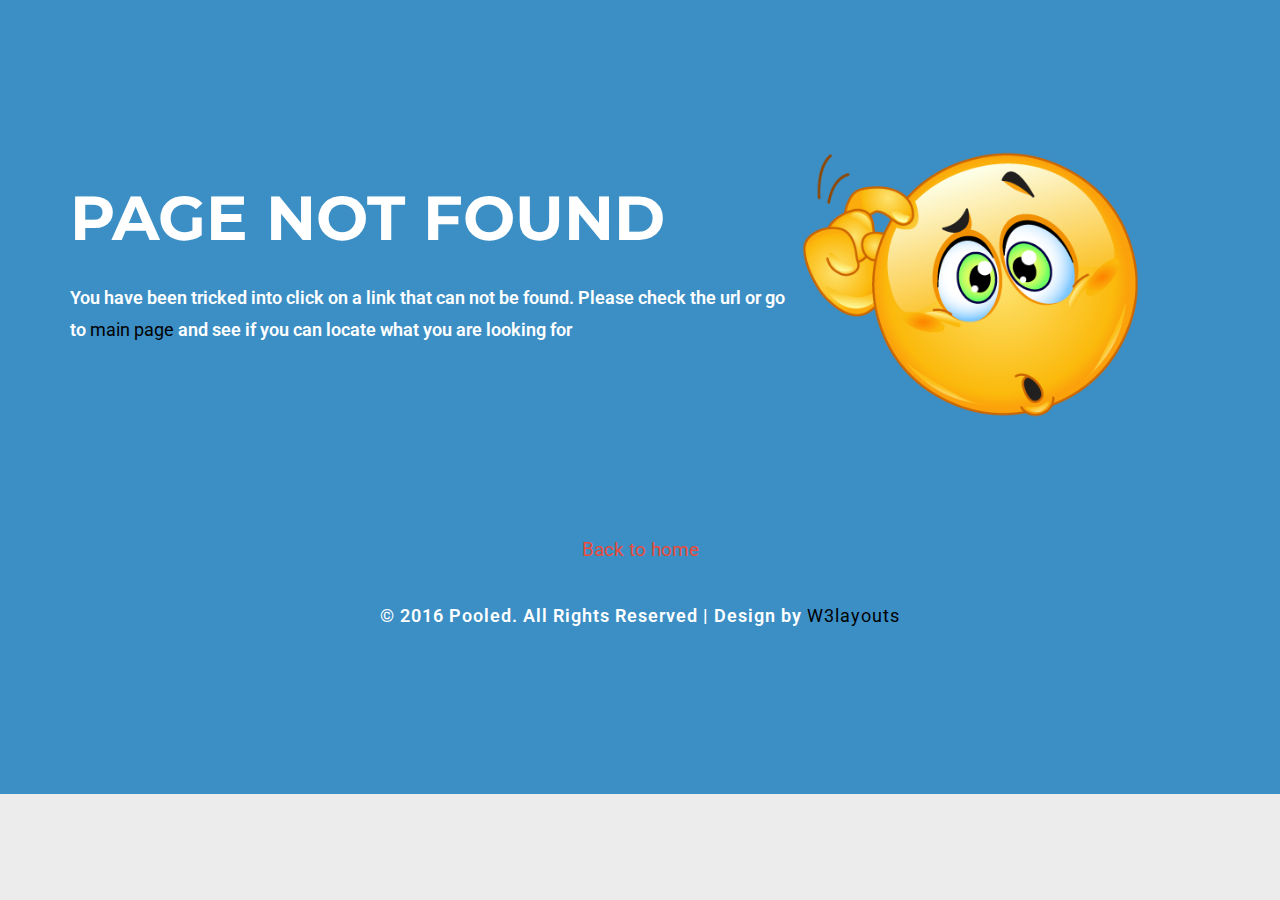
<file: web/errorpage.html>
<!--
Author: W3layouts
Author URL: http://w3layouts.com
License: Creative Commons Attribution 3.0 Unported
License URL: http://creativecommons.org/licenses/by/3.0/
-->
<!DOCTYPE HTML>
<html>
<head>
<title>Pooled Admin Panel Category Flat Bootstrap Responsive Web Template | Error Page :: w3layouts</title>
<meta name="viewport" content="width=device-width, initial-scale=1">
<meta http-equiv="Content-Type" content="text/html; charset=utf-8" />
<meta name="keywords" content="Pooled Responsive web template, Bootstrap Web Templates, Flat Web Templates, Android Compatible web template, 
Smartphone Compatible web template, free webdesigns for Nokia, Samsung, LG, SonyEricsson, Motorola web design" />
<script type="application/x-javascript"> addEventListener("load", function() { setTimeout(hideURLbar, 0); }, false); function hideURLbar(){ window.scrollTo(0,1); } </script>
<!-- Bootstrap Core CSS -->
<link href="css/bootstrap.min.css" rel='stylesheet' type='text/css' />
<!-- Custom CSS -->
<link href="css/style.css" rel='stylesheet' type='text/css' />
<link rel="stylesheet" href="css/morris.css" type="text/css"/>
<!-- Graph CSS -->
<link href="css/font-awesome.css" rel="stylesheet">
<link rel="stylesheet" href="css/jquery-ui.css"> 
<!-- jQuery -->
<script src="js/jquery-2.1.4.min.js"></script>
<!-- //jQuery -->
<link href='//fonts.googleapis.com/css?family=Roboto:700,500,300,100italic,100,400' rel='stylesheet' type='text/css'/>
<link href='//fonts.googleapis.com/css?family=Montserrat:400,700' rel='stylesheet' type='text/css'>
<!-- lined-icons -->
<link rel="stylesheet" href="css/icon-font.min.css" type='text/css' />
<!-- //lined-icons -->
</head> 
<body>
	<div class="main">
	<div class="container">
		<div class="agile">
			
			<div class="w3l-txt">
				<div class="text">
					<h1>PAGE NOT FOUND</h1>	
					
					<p>You have been tricked into click on a link that can not be found. Please check the url or go to <a href="index.html">main page</a> and see if you can locate what you are looking for</p>
				</div>
				<div class="image">
					<img src="images/smile.png">
				</div>
				<div class="clearfix"></div>
			</div>
			<div class="back">
						<a href="index.html">Back to home</a>
				</div>
				<div class="footer">
					<p>&copy; 2016 Pooled. All Rights Reserved | Design by <a href="http://w3layouts.com">W3layouts</a></p>
				</div>
				
					
	</div>
	</div>
	</div>
</body>
</html>
</file>
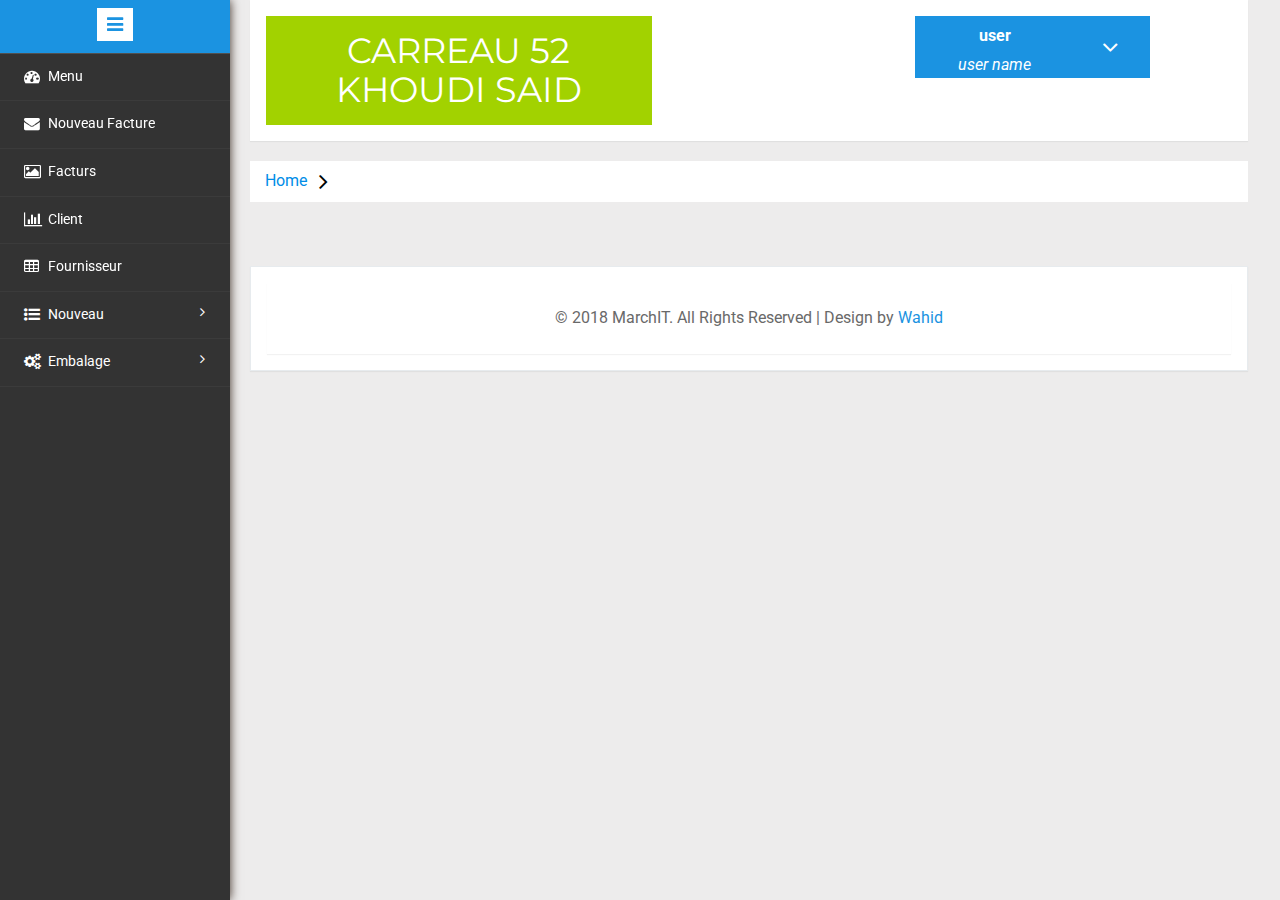
<file: web/navbar.html>
<!--
Author: W3layouts
Author URL: http://w3layouts.com
License: Creative Commons Attribution 3.0 Unported
License URL: http://creativecommons.org/licenses/by/3.0/
-->
<!DOCTYPE HTML>
<html>
<head>
<title>Carreau 52</title>
<meta name="viewport" content="width=device-width, initial-scale=1">
<meta http-equiv="Content-Type" content="text/html; charset=utf-8" />
<meta name="keywords" content="Pooled Responsive web template, Bootstrap Web Templates, Flat Web Templates, Android Compatible web template, 
Smartphone Compatible web template, free webdesigns for Nokia, Samsung, LG, SonyEricsson, Motorola web design" />
<script type="application/x-javascript"> addEventListener("load", function() { setTimeout(hideURLbar, 0); }, false); function hideURLbar(){ window.scrollTo(0,1); } </script>
<!-- Bootstrap Core CSS -->
<link href="css/bootstrap.min.css" rel='stylesheet' type='text/css' />
<!-- Custom CSS -->
<link href="css/style.css" rel='stylesheet' type='text/css' />
<link rel="stylesheet" href="css/morris.css" type="text/css"/>
<!-- Graph CSS -->
<link href="css/font-awesome.css" rel="stylesheet"> 
<!-- jQuery -->
<script src="js/jquery-2.1.4.min.js"></script>
<!-- //jQuery -->
<link href='//fonts.googleapis.com/css?family=Roboto:700,500,300,100italic,100,400' rel='stylesheet' type='text/css'/>
<link href='//fonts.googleapis.com/css?family=Montserrat:400,700' rel='stylesheet' type='text/css'>
<!-- lined-icons -->
<link rel="stylesheet" href="css/icon-font.min.css" type='text/css' />
<link rel="stylesheet" type="text/css" href="css/table-style.css" />
<link rel="stylesheet" type="text/css" href="css/basictable.css" />
<!-- //lined-icons -->
</head> 
<body>
   <div class="page-container">
   <!--/content-inner-->
<div class="left-content">
	   <div class="mother-grid-inner">
             <!--header start here-->
				<div class="header-main">
					<div class="logo-w3-agile">
								<h1><a href="index.html">Carreau 52 Khoudi Said</a></h1>
							</div>

						 <div class="w3layouts-right">
							<div class="profile_details_left"><!--notifications of menu start -->
							
							</div>
							<!--notification menu end -->
							
							<div class="clearfix"> </div>				
						</div>
						<div class="profile_details w3l">		
								<ul>
									<li class="dropdown profile_details_drop">
										<a href="#" class="dropdown-toggle" data-toggle="dropdown" aria-expanded="false">
											<div class="profile_img">	
												
												<div class="user-name">
													<p>user</p>
													<span>user name</span>
												</div>
												<i class="fa fa-angle-down"></i>
												<i class="fa fa-angle-up"></i>
												<div class="clearfix"></div>	
											</div>	
										</a>
										<ul class="dropdown-menu drp-mnu">
											<li> <a href="#"><i class="fa fa-cog"></i> Settings</a> </li> 
											<li> <a href="#"><i class="fa fa-user"></i> Profile</a> </li> 
											<li> <a href="signin.php"><i class="fa fa-sign-out"></i> Logout</a> </li>
										</ul>
									</li>
								</ul>
							</div>
							
				     <div class="clearfix"> </div>	
				</div>
<!--heder end here-->
		<ol class="breadcrumb">
                <li class="breadcrumb-item"><a href="index.html">Home</a> <i class="fa fa-angle-right"></i></li>
            </ol>
<!--four-grids here-->
		<div class="four-grids">
					

































					<div class="clearfix"></div>
				</div>
<!--//four-grids here-->
<!--agileinfo-grap-->
<div class="agileinfo-grap">
<div class="agileits-box">
<div class="agile-grids">	
				<!-- tables -->
				


					
					
					
					   
				 
<div class="agileits-box-body clearfix">
<div id="hero-area"></div>
</div>
</div>
</div>

		<script>
		$(document).ready(function() {
			 var navoffeset=$(".header-main").offset().top;
			 $(window).scroll(function(){
				var scrollpos=$(window).scrollTop(); 
				if(scrollpos >=navoffeset){
					$(".header-main").addClass("fixed");
				}else{
					$(".header-main").removeClass("fixed");
				}
			 });
			 
		});
		</script>
		<!-- /script-for sticky-nav -->
<!--inner block start here-->
<div class="inner-block">

</div>
<!--inner block end here-->
<!--copy rights start here-->
<div class="copyrights">
	 <p>© 2018 MarchIT. All Rights Reserved | Design by  <a href="#" target="_blank">Wahid</a> </p>
</div>	
<!--COPY rights end here-->
</div>
</div>
  <!--//content-inner-->
			<!--/sidebar-menu-->
				<div class="sidebar-menu">
					<header class="logo1">
						<a href="#" class="sidebar-icon"> <span class="fa fa-bars"></span> </a> 
					</header>
						<div style="border-top:1px ridge rgba(255, 255, 255, 0.15)"></div>
                           <div class="menu">
									<ul id="menu" >
										<li><a href="index.html"><i class="fa fa-tachometer"></i> <span>Menu</span><div class="clearfix"></div></a></li>
										
										
										 <li id="menu-academico" ><a href="newfac.php"><i class="fa fa-envelope nav_icon"></i><span>Nouveau Facture</span><div class="clearfix"></div></a></li>
									<li><a href="Facture.php"><i class="fa fa-picture-o" aria-hidden="true"></i><span>Facturs</span><div class="clearfix"></div></a></li>
									<li id="menu-academico" ><a href="Client.html"><i class="fa fa-bar-chart"></i><span>Client</span><div class="clearfix"></div></a></li>
									 <li><a href="Fournisseur.php"><i class="fa fa-table"></i>  <span>Fournisseur</span><div class="clearfix"></div></a></li>
									 <li id="menu-academico" ><a href="#"><i class="fa fa-list-ul" aria-hidden="true"></i><span> Nouveau</span> <span class="fa fa-angle-right" style="float: right"></span><div class="clearfix"></div></a>
										   <ul id="menu-academico-sub" >
										   <li id="menu-academico-avaliacoes" ><a href="newproduit.php">Produit</a></li>
											<li id="menu-academico-avaliacoes" ><a href="newfournisseur.php">Fournisseur</a></li>
											<li id="menu-academico-avaliacoes" ><a href="faq.html">Employe</a></li>
										  </ul>
										</li>
								
									  <li id="menu-academico" ><a href="#"><i class="fa fa-cogs" aria-hidden="true"></i><span> Embalage</span> <span class="fa fa-angle-right" style="float: right"></span><div class="clearfix"></div></a>
										   <ul id="menu-academico-sub" >
										   <li id="menu-academico-avaliacoes" ><a href="tar.php">Tar</a></li>
											<li id="menu-academico-avaliacoes" ><a href="consing.php">Consing</a></li>
										  </ul>
										</li>
									
									
							     
								
								  </ul>
								</div>
							  </div>
						
					
<!--js -->
<script>
		$(document).ready(function() {
			 var navoffeset=$(".header-main").offset().top;
			 $(window).scroll(function(){
				var scrollpos=$(window).scrollTop(); 
				if(scrollpos >=navoffeset){
					$(".header-main").addClass("fixed");
				}else{
					$(".header-main").removeClass("fixed");
				}
			 });
			 
		});
		</script>
<script src="js/jquery.nicescroll.js"></script>
<script src="js/scripts.js"></script>
<!-- Bootstrap Core JavaScript -->
   <script src="js/bootstrap.min.js"></script>
   <!-- /Bootstrap Core JavaScript -->	   
<!-- morris JavaScript -->	
<script src="js/raphael-min.js"></script>
<script src="js/morris.js"></script>

</body>
</html>
</file>
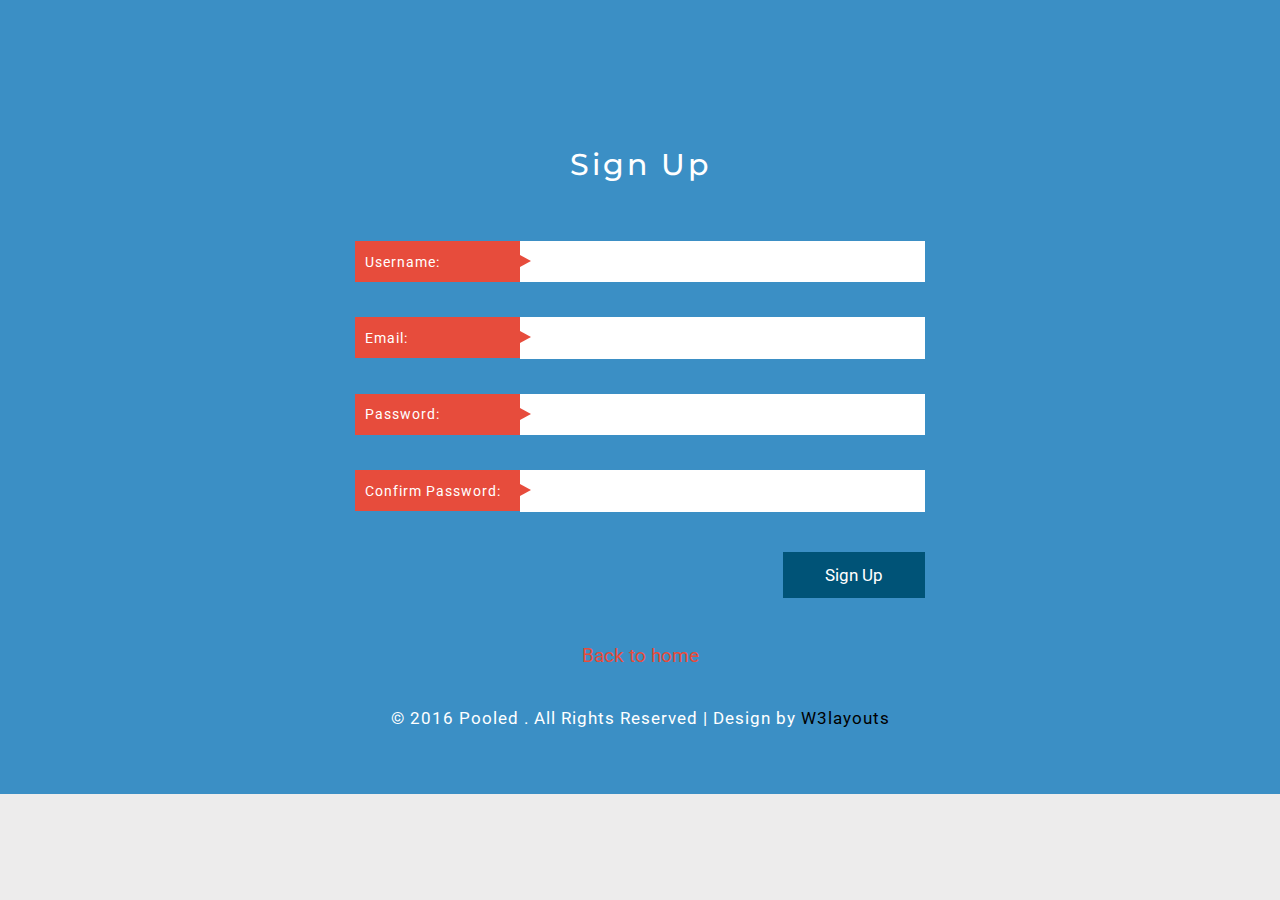
<file: web/signup.html>
<!--
Author: W3layouts
Author URL: http://w3layouts.com
License: Creative Commons Attribution 3.0 Unported
License URL: http://creativecommons.org/licenses/by/3.0/
-->
<!DOCTYPE HTML>
<html>
<head>
<title>Pooled Admin Panel Category Flat Bootstrap Responsive Web Template | Sign Up :: w3layouts</title>
<meta name="viewport" content="width=device-width, initial-scale=1">
<meta http-equiv="Content-Type" content="text/html; charset=utf-8" />
<meta name="keywords" content="Pooled Responsive web template, Bootstrap Web Templates, Flat Web Templates, Android Compatible web template, 
Smartphone Compatible web template, free webdesigns for Nokia, Samsung, LG, SonyEricsson, Motorola web design" />
<script type="application/x-javascript"> addEventListener("load", function() { setTimeout(hideURLbar, 0); }, false); function hideURLbar(){ window.scrollTo(0,1); } </script>
<!-- Bootstrap Core CSS -->
<link href="css/bootstrap.min.css" rel='stylesheet' type='text/css' />
<!-- Custom CSS -->
<link href="css/style.css" rel='stylesheet' type='text/css' />
<link rel="stylesheet" href="css/morris.css" type="text/css"/>
<!-- Graph CSS -->
<link href="css/font-awesome.css" rel="stylesheet">
<link rel="stylesheet" href="css/jquery-ui.css"> 
<!-- jQuery -->
<script src="js/jquery-2.1.4.min.js"></script>
<!-- //jQuery -->
<link href='//fonts.googleapis.com/css?family=Roboto:700,500,300,100italic,100,400' rel='stylesheet' type='text/css'/>
<link href='//fonts.googleapis.com/css?family=Montserrat:400,700' rel='stylesheet' type='text/css'>
<!-- lined-icons -->
<link rel="stylesheet" href="css/icon-font.min.css" type='text/css' />
<!-- //lined-icons -->
</head> 
<body>
	<div class="main-wthree">
	<div class="container">
	<div class="sin-w3-agile">
		<h2>Sign Up</h2>
		<form name="f1" method="post">
			<div class="username">
				<span class="username">Username:</span>
				<input type="text" name="name" class="name" placeholder="" required="">
				<div class="clearfix"></div>
			</div>
			<div class="username">
				<span class="username">Email:</span>
				<input type="text" name="email" class="name" placeholder="" required="">
				<div class="clearfix"></div>
			</div>
			<div class="password-agileits">
				<span class="username">Password:</span>
				<input type="password" name="password" class="password" placeholder="" required="">
				<div class="clearfix"></div>
			</div>
			<div class="password-agileits">
				<span class="username">Confirm Password:</span>
				<input type="password" name="password" class="password" placeholder="" required="">
				<div class="clearfix"></div>
			</div>
			<div class="login-w3">
					<input type="submit" class="login" value="Sign Up">
			</div>
			<div class="clearfix"></div>
		</form>
		<div class="back">
						<a href="index.html">Back to home</a>
				</div>
				<div class="footer">
					<p>&copy; 2016 Pooled . All Rights Reserved | Design by <a href="http://w3layouts.com">W3layouts</a></p>
				</div>
	</div>
	</div>
	</div>
</body>
</html>
</file>
<file: web/css/style.css>
/*
Author: W3layout
Author URL: http://w3layouts.com
License: Creative Commons Attribution 3.0 Unported
License URL: http://creativecommons.org/licenses/by/3.0/
*/
html, body{
	font-family: 'Roboto', sans-serif;
    font-size: 100%;
  	overflow-x: hidden;
	background-color: #edecec;
}
body a{
	transition:0.5s all;
	-webkit-transition:0.5s all;
	-moz-transition:0.5s all;
	-o-transition:0.5s all;
	-ms-transition:0.5s all;
	background:#011D4A!mportant;
}
a:focus, a:active, a:hover ,a.dropdown-toggle{
    outline: none;
    -webkit-transition: all 0.3s;
    -moz-transition: all 0.3s;
    transition: all 0.3s;
	text-decoration:none;
}
a {
    background-color:none;
}
body p{
  font-family: 'Roboto', sans-serif;
}
h1, h2, h3, h4, h5 {
    	font-family: 'Montserrat', sans-serif;
}
a {
  color: #008DE7;
  font-weight:400;
}
a:hover { transition: all 200ms ease-in-out; }

.page-container {
  min-width: 1260px;
  position: relative;
  top: 0;
  left: 0;
  right: 0;
  bottom: 0;
  width: 100%;
  height: 100%;
  margin: 0px auto;
}
.left-content {
    float: right;
    width: 87%;
}
a.sidebar-icon:hover{
	color:#1b93e1;
}
.page-container.sidebar-collapsed {
  transition: all 100ms linear;
  transition-delay: 300ms;
}
li.breadcrumb-item i.fa.fa-angle-right {
    font-size: 25px;
    padding: 0 8px;
    color: #000;
	vertical-align: middle;
}
.breadcrumb > li {
    color: #e74c3c ! important;
    font-size: 16px ! important;
    vertical-align: middle ! important;
}
.page-container.sidebar-collapsed .left-content {
   float: right;
   width: 97%;
}
.page-container.sidebar-collapsed-back {
    transition: all 100ms linear;
}
.page-container.sidebar-collapsed-back .left-content {
  transition: all 100ms linear;
  -webkit-transition: all 0.3s ease;
  -moz-transition: all 0.3s ease;
  transition: all 0.3s ease;
	float: right;
    width:87%;
	padding: 0 2em;
}
 .left-content {
    width:87%;
	padding: 0 2em;
}
.page-container.sidebar-collapsed .sidebar-menu {
  width: 65px;
  transition: all 100ms ease-in-out;
  transition-delay: 300ms;
}
.page-container.sidebar-collapsed-back .sidebar-menu {
  width: 230px;
  transition: all 100ms ease-in-out;
}
.page-container.sidebar-collapsed .sidebar-icon {
   transform: rotate(90deg);
   transition: all 300ms ease-in-out;
   margin-right: 0em;
    margin-top: -8px;
	color: #fff;
    background: #1b93e1;
    border-radius: 0;
}
.page-container.sidebar-collapsed-back .sidebar-icon {
  transform: rotate(0deg);
  transition: all 300ms ease-in-out;
}
.page-container.sidebar-collapsed .logo {
  padding: 21px 0;
  height: 63px;
  box-sizing: border-box;
  transition: all 100ms ease-in-out;
  transition-delay: 300ms;
}
.page-container.sidebar-collapsed #logo {
    opacity: 0;
    transition: all 200ms ease-in-out;
    display: none;
}
.page-container.sidebar-collapsed .down {
    display: none;
}
.page-container.sidebar-collapsed-back #logo {
  opacity: 1;
  transition: all 200ms ease-in-out;
  transition-delay: 300ms;;
}
.page-container.sidebar-collapsed #menu span {
  opacity: 0;
  transition: all 50ms linear;
}
.page-container.sidebar-collapsed-back #menu span {
  opacity: 1;
  transition: all 200ms linear;
  transition-delay: 300ms;
}
.sidebar-menu {
    position: fixed;
    float: left;
    width: 230px;
    top: 0;
    left: 0;
    bottom: 0;
    background-color:#333333;
    color: #aaabae;
    box-shadow: 0px 0px 10px 0px rgb(58, 41, 31);
	-o-box-shadow: 0px 0px 10px 0px rgb(58, 41, 31);
	-webkit-box-shadow: 0px 0px 10px 0px rgb(58, 41, 31);
	-moz-box-shadow: 0px 0px 10px 0px rgb(58, 41, 31);
   z-index: 999;
}
label.col-sm-2.control-label {
    font-size: 16px;
    margin-top: 0px;
}
#menu {
  list-style: none;
  margin: 0;
  padding: 0;
  margin-bottom: 20px;
}
#menu li {
  position: relative;
  margin: 0;
  border-bottom:1px ridge rgba(255, 255, 255, 0.04);
  padding: 0;
  padding: 0;
}
#menu li ul {
  opacity: 0;
  height: 0px;
}
#menu li a {
	font-style: normal;
    font-weight: 400;
    position: relative;
    display: block;
    padding: 13px 20px;
    color: #fff;
    white-space: nowrap;
    z-index: 2;
    background-color: #333333;
    font-size:0.9em;
    font-family: 'Roboto', sans-serif;
	border:none;
	border-left: 4px solid #333333;
}
#menu li a:hover {
  color: #ffffff;
  background-color:#1b93e1;
  transition: color 250ms ease-in-out, background-color 250ms ease-in-out;
   border-left: 4px solid #4A4A4A;
}
#menu li.active > a {
  background-color: #2b303a;
  color: #ffffff;
}
#menu ul li {
    background-color: #333333;
}
#menu ul {
  list-style-type: none;
  margin: 0;
  padding: 0;
}
#menu li ul {
  position: absolute;
  visibility: hidden;
  left: 100%;
  top: -1px;
  background-color: #2b303a;
  box-shadow: 0px 0px 10px 0px rgba(0, 0, 0, 0.5);
  opacity: 0;
  transition: opacity 0.1s linear;
  border-top: 1px solid rgba(69, 74, 84, 0.7);
}
#menu li:hover > ul {
  visibility: visible;
  opacity: 1;
}
li#menu-mensagens,li#menu-arquivos {
background-color:#00C6D7!important;
}
#menu li li ul {
  right: 100%;
  visibility: hidden;
  top: -1px;
  opacity: 0;
  transition: opacity 0.1s linear;
}
#menu li li:hover ul {
  visibility: visible;
  opacity: 1;
}

#menu .fa { margin-right: 5px; }

.logo1 {
    width: 100%;
    padding: 15px 14px 15px;
    box-sizing: border-box;
    background: #1b93e1;
    text-align: center;
}
.sidebar-icon {
    margin-top: -2px;
    border: 1px solid #1b93e1;
    text-align: right;
    line-height: 1;
    font-size: 19px;
    padding: 5px 10px;
    border-radius: 0px;
    color: #1b93e1;
    background: #fff;
    float: none;
}
ul#menu i {
    font-size: 1.1em;
    margin-right: 6px;
    width: 10%;
    float: left;
    padding-top: 2px;
}
ul#menu-academico-sub {
    z-index: 999;
}
li#menu-academico{
 z-index: 999;
}
.panel-body.ont {
    padding: 14px;
}
/*#logo
{
    width: 150px;
    height: 64px;
    vertical-align: middle;
    -webkit-filter: drop-shadow(0px 0px 10px rgba(0,0,0,0.5));
}*/

.fa-html5 {
  color: #fff;
  margin-left: 50px;
}
.menu {
    text-align: left;
}
/*----*/
/*-- status --*/
.contain {
	width: 100%;
	margin: 0 auto;
}
/*--header --*/
.header-main {
    padding:1em;
	background:#fff;
	 box-shadow: 0 1px 1px rgba(0,0,0,.05);
    -o-box-shadow: 0 1px 1px rgba(0,0,0,.05);
    -webkit-box-shadow: 0 1px 1px rgba(0,0,0,.05);
    -moz-box-shadow: 0 1px 1px rgba(0,0,0,.05);
}
.w3layouts-right {
    float: left;
    width: 24.25%;
    background: #FFFFFF;
    text-align: center;
    padding: 1.3em 1em 0.1em;
    margin: 0 1%;
}
.logo-w3-agile h1 {
    margin: 0;
    font-size: 35px;
}
.logo-w3-agile h1 a {
    color: #fff;
    text-transform: uppercase;
    display: inline-block;
}
.w3layouts-left {
    float: left;
    width: 24.25%;
    background: #ff9501;
    padding: 1em;
}
.profile_details {
    float: left;
    width: 24.25%;
    background: #1b93e1;
    text-align: center;
    padding: 0.3em 1em;
}
.logo-w3-agile {
    background: #a2d200;
    float: left;
    width: 40%;
    text-align: center;
	 padding: 1em;
	 margin-right: 1%;
}
.nav > li > a:hover, .nav > li > a:focus {
    background: none !important;
}
span.logo-clr{
	color:#fdbb30;
}
.page-container.sidebar-collapsed-back #menu span.fa.fa-angle-right{
	position: absolute;
    top: 0px;
    right: 20px;
}
/*start search*/
.w3-search-box {
    float: left;
    width:100%;
    margin-top: 0em;
	position: relative;
    z-index: 1;
    display: inline-block;
    border:2px solid #fff;
}
.w3-search-box input[type="text"] {
    outline: none;
    background: #fff;
    width: 88%;
    margin: 0;
    z-index: 10;
    font-size: 0.9em;
    color: #7A7B78;
    padding: 0.5em 0.5em;
    border: none;
    -webkit-appearance: none;
    display: inline-block;
}
.w3-search-box input[type="submit"] {
    background: url(../images/search.png)no-repeat;
    width: 20px;
    height: 20px;
    display: inline-block;
   vertical-align: text-top;
    border: none;
    outline: none;
}
::-webkit-input-placeholder{
   color:#7A7B78 !important;
}
/*--//search-ends --*/
/*--- Progress Bar ----*/
.meter {
	position: relative;
}
.meter > span {
	display: block;
	height: 100%;
	   
	position: relative;
	overflow: hidden;
}
.meter > span:after, .animate > span > span {
	content: "";
	position: absolute;
	top: 0; left: 0; bottom: 0; right: 0;
	
	overflow: hidden;
}

.animate > span:after {
	display: none;
}

@-webkit-keyframes move {
    0% {
       background-position: 0 0;
    }
    100% {
       background-position: 50px 50px;
    }
}

@-moz-keyframes move {
    0% {
       background-position: 0 0;
    }
    100% {
       background-position: 50px 50px;
    }
}

.red > span {
	background-color: #65CEA7;
}

.nostripes > span > span, .nostripes > span:after {
	-webkit-animation: none;
	-moz-animation: none;
	background-image: none;
}
/*--- User Panel---*/
.dropdown-menu {
    box-shadow: 2px 3px 4px rgba(0, 0, 0, .175);
	-webkit-box-shadow: 2px 3px 4px rgba(0, 0, 0, .175);
	-moz-box-shadow: 2px 3px 4px rgba(0, 0, 0, .175);
    border-radius: 0;
}
li.dropdown.head-dpdn {
    display: inline-block;
    padding: 0.2em 0;
    float: left;
}
li.dropdown.head-dpdn a.dropdown-toggle {
   margin: 1em 1.9em;
}
ul.dropdown-menu li {
    margin-left: 0;
    width: 100%;
    padding: 0;
	background: #fff;
}
.user-panel-top ul{
	padding-left:0;
}
.user-panel-top li{
	float:left;
	margin-left:15px;
	position:relative;
}
.user-panel-top li span.digit{
    font-size:11px;
    font-weight:bold;
	color:#FFF;
	background:#e64c65;
	line-height:20px;
	width:20px;
	height:20px;
	border-radius:2em;
	-webkit-border-radius:2em;
	-moz-border-radius:2em;
	-o-border-radius:2em;	
	text-align:center;
	display: inline-block;
	position: absolute;
	top: -3px;
	right: -10px;
}
.user-panel-top li:first-child{
	margin-left:0;
}
.sidebar .nav-second-level li a.active ,.sidebar ul li a.active{
    color: #F2B33F;
}
li.active a i, .act a i {
    color: #F2B33F;
}
.custom-nav > li.act > a, .custom-nav > li.act > a:hover, .custom-nav > li.act > a:focus {
    background-color: #353f4f;
    color:#8BC34A;
}
.user-panel-top li a{
	display: block;
	padding: 5px;
	text-decoration:none;
}
li.dropdown.head-dpdn i {
    color: #fff;
    font-size: 30px;
}
.user-panel-top li a:hover{
	border-color:rgba(101, 124, 153, 0.93);
}
.user-panel-top li a i{
	width:24px;
	height:24px;
	display: block;
	text-align:center;
	line-height:25px;
}
.user-panel-top li a i span{
	font-size:15px;
	color:#FFF;
}
.user-panel-top li a.user{
	background:#667686;
}
.user-panel-top li span.green{
	background:#a88add;
}
.user-panel-top li span.red{
	background:#b8c9f1;
}
.user-panel-top li span.yellow{
	background:#bdc3c7;
}
/***** Messages *************/
.notification_header{
	background-color:#FAFAFA;
	padding: 10px 15px;
	border-bottom:1px solid rgba(0, 0, 0, 0.05);
	margin-bottom: 8px;
}
.notification_header h3{	
	color:#6A6A6A;
	font-size:12px;
	font-weight:600;
	margin:0;
}
.notification_bottom {
    background-color:rgba(93, 90, 88, 0.07);
    padding: 4px 0;
    text-align: center;
	margin-top: 5px;
}
.notification_bottom a {
    color: #6F6F6F;
	 font-size: 1em;
}
.notification_bottom a:hover {
    color:#6164C1;
}
.notification_bottom h3 a{	
	color: #717171;
	font-size:12px;
	border-radius:0;
	border:none;
	padding:0;
	text-align:center;
}
.notification_bottom h3 a:hover{	
	color:#4A4A4A;
	text-decoration:underline;
	background:none;
}
.user_img{
	float:left;
	width:19%;
}
.user_img img{
	max-width:100%;
	display:block;
	border-radius:2em;
	-webkit-border-radius:2em;
	-moz-border-radius:2em;
	-o-border-radius:2em;
}
.notification_desc{
	float:left;
	width:70%;
	margin-left:5%;
}
.notification_desc p{
	color:#757575;
	font-size:13px;
	padding:2px 0;
}
.wrapper-dropdown-2 .dropdown li a:hover .notification_desc p{
	color:#424242;
}
.notification_desc p span{
	color:#979797 !important;
	font-size:11px;
}
/*---bages---*/
.w3layouts-right span.badge {
    font-size: 10px;
    font-weight: bold;
    color: #FFF;
    background: #FC8213;
    line-height: 15px;
    width: 20px;
    height: 20px;
    border-radius: 2em;
    -webkit-border-radius: 2em;
    -moz-border-radius: 2em;
    -o-border-radius: 2em;
    text-align: center;
    display: inline-block;
    position: absolute;
    top: -21%;
    padding: 2px 0 0;
    left: 41%;
}
.w3layouts-right span.blue{
	background-color:#337AB7;
}
.w3layouts-right span.red{
	background-color:#ef553a;
}
.w3layouts-right span.blue1{
	background-color:#68AE00;
}
i.icon_1{
  float: left;
  color: #00aced;
  line-height: 2em;
  margin-right: 1em;
}
i.icon_2{
  float: left;
  color:#ef553a;
  line-height: 2em;
  margin-right: 1em;
  font-size: 20px;
}
i.icon_3{
  float: left;
  color:#9358ac;
  line-height: 2em;
  margin-right: 1em;
  font-size: 20px;
}
.avatar_left {
  float: left;
}
i.icon_4{
  width: 45px;
  height: 45px;
  background: #F44336;
  float: left;
  color: #fff;
  text-align: center;
  font-size: 1.5em;
  line-height: 44px;
  font-style: normal;
  margin-right: 1em;
}
i.icon_5{
  background-color: #3949ab;
}
i.icon_6{
  background-color: #03a9f4;
}
.blue-text {
  color: #2196F3 !important;
  float:right;
}
/*---//bages---*/
/*--Progress bars--*/
.progress {
    height: 10px;
    margin: 7px 0;
    overflow: hidden;
    background: #e1e1e1;
    z-index: 1;
    cursor: pointer;
}
.task-info .percentage{
	float:right;
	height:inherit;
	line-height:inherit;
}
.task-desc{
	font-size:12px;
}
.wrapper-dropdown-3 .dropdown li a:hover span.task-desc {
	color:#65cea7;
}
.progress .bar {
		z-index: 2;
		height:15px; 
		font-size: 12px;
		color: white;
		text-align: center;
		float:left;
		-webkit-box-sizing: content-box;
		-moz-box-sizing: content-box;
		-ms-box-sizing: content-box;
		box-sizing: content-box;
		-webkit-transition: width 0.6s ease;
		  -moz-transition: width 0.6s ease;
		  -o-transition: width 0.6s ease;
		  transition: width 0.6s ease;
	}
.progress-striped .yellow{
	background:#f0ad4e;
} 
.progress-striped .green{
	background:#5cb85c;
} 
.progress-striped .light-blue{
	background:#4F52BA;
} 
.progress-striped .red{
	background:#d9534f;
} 
.progress-striped .blue{
	background:#428bca;
} 
.progress-striped .orange {
	background:#e94e02;
}
.progress-striped .bar {
  background-image: -webkit-gradient(linear, 0 100%, 100% 0, color-stop(0.25, rgba(255, 255, 255, 0.15)), color-stop(0.25, transparent), color-stop(0.5, transparent), color-stop(0.5, rgba(255, 255, 255, 0.15)), color-stop(0.75, rgba(255, 255, 255, 0.15)), color-stop(0.75, transparent), to(transparent));
  background-image: -webkit-linear-gradient(45deg, rgba(255, 255, 255, 0.15) 25%, transparent 25%, transparent 50%, rgba(255, 255, 255, 0.15) 50%, rgba(255, 255, 255, 0.15) 75%, transparent 75%, transparent);
  background-image: -moz-linear-gradient(45deg, rgba(255, 255, 255, 0.15) 25%, transparent 25%, transparent 50%, rgba(255, 255, 255, 0.15) 50%, rgba(255, 255, 255, 0.15) 75%, transparent 75%, transparent);
  background-image: -o-linear-gradient(45deg, rgba(255, 255, 255, 0.15) 25%, transparent 25%, transparent 50%, rgba(255, 255, 255, 0.15) 50%, rgba(255, 255, 255, 0.15) 75%, transparent 75%, transparent);
  background-image: linear-gradient(45deg, rgba(255, 255, 255, 0.15) 25%, transparent 25%, transparent 50%, rgba(255, 255, 255, 0.15) 50%, rgba(255, 255, 255, 0.15) 75%, transparent 75%, transparent);
  -webkit-background-size: 40px 40px;
  -moz-background-size: 40px 40px;
  -o-background-size: 40px 40px;
  background-size: 40px 40px;
}
.progress.active .bar {
  -webkit-animation: progress-bar-stripes 2s linear infinite;
  -moz-animation: progress-bar-stripes 2s linear infinite;
  -ms-animation: progress-bar-stripes 2s linear infinite;
  -o-animation: progress-bar-stripes 2s linear infinite;
  animation: progress-bar-stripes 2s linear infinite;
}
@-webkit-keyframes progress-bar-stripes {
  from {
    background-position: 40px 0;
  }
  to {
    background-position: 0 0;
  }
}
@-moz-keyframes progress-bar-stripes {
  from {
    background-position: 40px 0;
  }
  to {
    background-position: 0 0;
  }
}
@-ms-keyframes progress-bar-stripes {
  from {
    background-position: 40px 0;
  }
  to {
    background-position: 0 0;
  }
}
@-o-keyframes progress-bar-stripes {
  from {
    background-position: 0 0;
  }
  to {
    background-position: 40px 0;
  }
}
@keyframes progress-bar-stripes {
  from {
    background-position: 40px 0;
  }
  to {
    background-position: 0 0;
  }
}
/*--Progress bars--*/
/********* profile details **********/
ul.dropdown-menu.drp-mnu i.fa {
    margin-right: 0.5em;
}
ul.dropdown-menu {
    padding: 0;
    min-width: 230px;
    top:101%;
}
.dropdown-menu > li > a {
    padding: 3px 15px;
	font-size: 1em;
}
.profile_details_drop .fa.fa-angle-up{
	display:none;
}
.profile_details_drop.open .fa.fa-angle-up{
    display:block;
	color:#fff ! important;
}
.profile_details_drop.open .fa.fa-angle-down{
	display:none;
	color:#fff ! important;
}
i.fa.fa-angle-down{
	color:#fff ! important;
}
.profile_details_drop a.dropdown-toggle {
    display:block;
	padding:0em 3em 0 1em;
}
.profile_img span.prfil-img{
	float:left;
}
.user-name{
	 float:left;
	 margin-top:7px;
	 margin-left:11px;
	 height:35px;
}
.profile_details ul li{
	list-style-type:none;
	position:relative;
}
.profile_details li a i.fa {
    position: absolute;
    top: 34%;
    right: 8%;
    color: #1b93e1;
    font-size: 1.6em;
}
.profile_details ul li ul.dropdown-menu.drp-mnu {
    padding: 1em;
    min-width: 190px;
    top: 122%;
    left:0%;
}
ul.dropdown-menu.drp-mnu li {
    list-style-type: none;
    padding: 3px 0;
}
.user-name p{
	font-size:1em;
	color:#fff;
	line-height:1em;
	font-weight:700;
}
.user-name span {
    font-size: 16px;
    font-style: italic;
    color: #fff;
    font-weight: normal;
    margin-top: .3em;
}
.profile_details ul {
    padding: 0px;
}
/*--header strip end here-*/
/*--copyrights start here--*/
.copyrights {
    padding: 1.5em 0em;
    text-align: center;
    box-shadow: 0 1px 1px rgba(0,0,0,.05);
    -o-box-shadow: 0 1px 1px rgba(0,0,0,.05);
    -webkit-box-shadow: 0 1px 1px rgba(0,0,0,.05);
    -moz-box-shadow: 0 1px 1px rgba(0,0,0,.05);
    background: #fff;
}
.copyrights p {
    font-size: 1em;
    color: #696969;
    margin-bottom: 0;
}
.copyrights p a{
    color: #1b93e1;
}
.copyrights p a:hover{
    color:#696969;
}
/*--header --*/
/*---four-grids-----*/ 
.four-agileits {
    background: #ff4a43;
    text-align: center;
    padding: 2em 0;
}
.four-agileinfo {
    background: #22beef;
    padding: 2em 0;
    text-align: center;
}
.four-w3ls {
    background: #a2d200;
    padding: 2em 0;
    text-align: center;
}
.four-wthree {
    background: #8e44ad;
    padding: 2em 0;
    text-align: center;
}
.four-grid:nth-child(1) {
    padding-left: 0;
}
.four-grid:nth-child(4) {
    padding-right: 0;
}
.four-grids {
    margin: 2em 0;
}
.four-grid i.glyphicon {
    color: #fff;
    font-size: 32px;
}
.four-grid h3 {
    font-size: 20px;
    color: #fff;
    margin: 14px 0;
}
.four-grids h4 {
    font-size: 30px;
    color: #fff;
    margin: 0;
}
/*---//four-grids-----*/ 
.card-body.p-b-20 .list-group {
    margin-bottom: 0;
}
img.lg-item-img {
    width: 51px;
    height: 51px;
    border-radius: 50%;
}
/*---photoday-section-----*/ 
.card {
    background: #fff;
    margin-bottom: 20px;
	 box-shadow: 0 1px 1px rgba(0,0,0,.05);
    -o-box-shadow: 0 1px 1px rgba(0,0,0,.05);
    -webkit-box-shadow: 0 1px 1px rgba(0,0,0,.05);
    -moz-box-shadow: 0 1px 1px rgba(0,0,0,.05);
}
*, :active, :focus, :hover {
    outline: 0!important;
    -webkit-tap-highlight-color: transparent!important;
}
.wthree-crd {
    padding-left: 0;
}
.w3-agile-crd {
    padding-right: 0;
}
.p-r-20 {
    padding-right: 20px!important;
}
.p-l-20 {
    padding-left: 20px!important;
}
.m-0 {
    margin: 0!important;
}
.widget-report-table h3 {
    line-height: 36px;
    font-size: 24px;
    font-weight: 300;
}
.c-teal {
    color: #ff4a43!important
}
.f-300 {
    font-weight: 300!important;
}
.m-t-20 {
    margin-top: 20px!important;
}
.text-right {
    text-align: right;
}
.p-15 {
    padding: 15px!important;
}
.widget-report-table .table-bordered, .widget-status-table .table-bordered {
    border-top: 0;
}
.table-bordered, .table-bordered>tbody>tr>td:last-child, .table-bordered>tbody>tr>th:last-child, .table-bordered>thead>tr>th:last-child {
    border-right: 0;
}
.table-bordered, .table-bordered>tbody>tr>td, .table-bordered>tbody>tr>th {
    border-bottom: 0;
    border-left: 0;
}
.card-header h3 {
    font-size: 24px;
		margin:0;
}
header.widget-header h4 {
    font-size: 24px;
}
.table {
    margin-bottom: 0;
}
.table-bordered, .table-bordered>tbody>tr>td, .table-bordered>tbody>tr>th, .table-bordered>tfoot>tr>td, .table-bordered>tfoot>tr>th, .table-bordered>thead>tr>td, .table-bordered>thead>tr>th {
    border: 1px solid #F5F5F5;
}
.table {
    width: 100%;
    max-width: 100%;
    margin-bottom: 18px;
}
pre code, table {
    background-color: transparent;
}
table {
    border-collapse: collapse;
    border-spacing: 0;
}
.table>caption+thead>tr:first-child>td, .table>caption+thead>tr:first-child>th, .table>colgroup+thead>tr:first-child>td, .table>colgroup+thead>tr:first-child>th, .table>thead:first-child>tr:first-child>td, .table>thead:first-child>tr:first-child>th {
    border-top: 0;
}
.table-bordered>thead>tr>th {
    border-left: 0;
}
.table>tbody>tr>td, .table>tbody>tr>th, .table>tfoot>tr>td, .table>tfoot>tr>th, .table>thead>tr>td, .table>thead>tr>th {
    padding: 12px;
}
.table>thead>tr>th {
    background-color: #fff;
    vertical-align: middle;
    font-weight: 500;
    color: #333;
    border-width: 1px;
}
.btn, .m-sidebar header h2, .p-menu>li>a, .popover-title, .table>thead>tr>th {
    text-transform: uppercase;
}
.table-bordered>thead>tr>td, .table-bordered>thead>tr>th {
    border-bottom-width: 2px;
}
.table-bordered, .table-bordered>tbody>tr>td, .table-bordered>tbody>tr>th, .table-bordered>tfoot>tr>td, .table-bordered>tfoot>tr>th, .table-bordered>thead>tr>td, .table-bordered>thead>tr>th {
    border: 1px solid #F5F5F5;
}
.table>thead>tr>th {
    vertical-align: bottom;
    border-bottom: 2px solid #F5F5F5;
}
.table>tbody>tr>td, .table>tbody>tr>th, .table>tfoot>tr>td, .table>tfoot>tr>th, .table>thead>tr>td, .table>thead>tr>th {
    padding: 15px;
    line-height: 1.42857143;
    vertical-align: top;
    border-top: 1px solid #F5F5F5;
}
*, :active, :focus, :hover {
    outline: 0!important;
    -webkit-tap-highlight-color: transparent!important;
}
caption, th {
    text-align: left;
}
td, th {
    padding: 0;
}
*, a, button, i, input {
    -webkit-font-smoothing: antialiased;
}
.list-group .list-group-item {
    border: 0;
    margin: 0;
    padding: 18px 14px;
}
.list-group-item:first-child {
    border-top-right-radius: 2px;
    border-top-left-radius: 2px;
}
a.list-group-item, button.list-group-item {
    color: #555;
}
.list-group-item {
    position: relative;
    display: block;
    padding: 10px 15px;
    margin-bottom: -1px;
    background-color: transparent;
    border: 1px solid #E9E9E9;
}
.pull-right {
    float: right!important;
}
.agileinfo-cdr {
    padding: 25px 27px;
}
.media>.pull-left {
    padding-right: 15px;
}
.pull-left {
    float: left!important;
}
.widget h4 {
    margin: 0;
    line-height: 100%;
    font-size: 18px;
    font-weight: 400;
}
hr {
    margin-top: 18px;
    margin-bottom: 18px;
    border-top: 1px solid #eee;
}
.streamline .sl-primary {
    border-left-color: #188ae2;
}
.streamline .sl-item {
    position: relative;
    padding-bottom: 12px;
    border-left: 1px solid #ccc;
}

.streamline .sl-item .text-muted {
    color: inherit;
    opacity: .6;
}
.streamline .sl-item p {
    margin-bottom: 10px;
}
.streamline .sl-primary{
    border-left-color: #ff4a43;
}
.streamline .sl-danger {
    border-left-color: #22beef;
}
.streamline .sl-success {
    border-left-color: #a2d200;
}
.streamline .sl-warning {
    border-left-color: #8e44ad;
}
.streamline .sl-item:before {
    content: '';
    position: absolute;
    left: -6px;
    top: 0;
    background-color: #ccc;
    width: 12px;
    height: 12px;
    border-radius: 100%;
}
.streamline .sl-primary:before, .streamline .sl-primary:last-child:after {
    background-color: #ff4a43;
}
.streamline .sl-danger:before, .streamline .sl-danger:last-child:after {
    background-color: #22beef;
}
.streamline .sl-success:before, .streamline .sl-success:last-child:after {
    background-color: #a2d200;
}
.streamline .sl-warning:before, .streamline .sl-warning:last-child:after {
    background-color: #8e44ad;
}
.card .card-body.card-padding {
    padding: 23px 27px;
}
.streamline .sl-item .sl-content {
    margin-left: 24px;
}
.panel-body .list-group {
    margin-bottom: 0;
}
/*---//photoday-section-----*/ 
.lg-item-heading {
    color: #000;
    font-weight: 600;
}
small.lg-item-text {
    color: #777;
}
/*---panel-----*/ 
.panel {
    box-shadow: 0px 2px 10px 0 rgba(0, 0, 0, 0.05);
    -moz-box-shadow: 0px 2px 10px 0 rgba(0, 0, 0, 0.05);
    -webkit-box-shadow: 0px 2px 10px 0 rgba(0, 0, 0, 0.05);
    -ms-box-shadow: 0px 2px 10px 0 rgba(0, 0, 0, 0.05);
    transition: all ease 0.5s;
    -moz-transition: all ease 0.5s;
    -webkit-transition: all ease 0.5s;
    -ms-transition: all ease 0.5s;
    position: relative;
    border: 0;
    display: inline-block;
    width: 100%;
    background: rgb(142, 68, 173);
    border-radius: 0;
}
.panel-default>.panel-heading {
    color: #ffffff;
    background-color: rgba(255,255,255,0.1);
    font-weight: 400;
    font-size: 15px;
    border-radius: 0;
    border-color: rgba(255,255,255,0.2);
}
.panel-body {
    padding: 15px;
}
.list-group {
    margin-top: 10px;
    margin-bottom: 10px;
}
.list-group-item:first-child {
    border-top-left-radius: 0;
    border-top-right-radius: 0;
}
.list-group fa i{
    font-size: 16px;
    margin-right: 15px;
    color: #ffffff;
}
a.list-group-item, button.list-group-item {
    color: #fff;
}
.list-group-item {
    position: relative;
    display: block;
    padding: 10px 15px;
    margin-bottom: -1px;
    background-color: #fff;
    border: 1px solid #ddd;
}
.list-group-item {
    margin-bottom: -1px;
    border: 1px solid rgba(255,255,255,0.1);
    line-height: 20px;
    background: rgba(255,255,255,0.1);
}
.text-muted {
    color: rgba(255,255,255,0.5);
}
a.list-group-item:focus, a.list-group-item:hover, button.list-group-item:focus, button.list-group-item:hover {
    color: #fff;
    text-decoration: none;
    background-color: rgba(255,255,255,0.2);
}
.wthree-pan:first-child {
    padding-left: 0;
}
/*---//panel-----*/ 
svg {
    width: 100%!important;
}
.btn-group {
    margin: 1em 0 !important;
}
.agileinfo-grap {
    padding: 1em;
    border: 1px solid #e7ebee;
    margin-bottom: 2em;
    background: #fff;
	 box-shadow: 0 1px 1px rgba(0,0,0,.05);
    -o-box-shadow: 0 1px 1px rgba(0,0,0,.05);
    -webkit-box-shadow: 0 1px 1px rgba(0,0,0,.05);
    -moz-box-shadow: 0 1px 1px rgba(0,0,0,.05);
}
.btn-default:hover, .btn-default:focus, .btn-default:active, .btn-default.active, .open .dropdown-toggle.btn-default, .wizard-cancel:hover, .wizard-cancel:focus, .wizard-cancel:active, .wizard-cancel.active, .wizard-back:hover, .wizard-back:focus, .wizard-back:active, .wizard-back.active {
    background-color: #ff4a43;
    border-color: #ff4a43;
    color: #fff;
}
.theme-blue .btn-primary, .theme-blue .btn-default, .theme-blue .btn-info, .theme-blue .btn-success, .theme-blue .btn-warning, .theme-blue .btn-danger, .theme-blue .btn-primary:hover, .theme-blue .btn-default:hover, .theme-blue .btn-info:hover, .theme-blue .btn-success:hover, .theme-blue .btn-warning:hover, .theme-blue .btn-danger:hover {
    color: #fff;
}
.btn-default:hover, .btn-default:focus, .btn-default:active, .btn-default.active, .open .dropdown-toggle.btn-default {
    background-color: #ff4a43;
    border-color: #ff4a43;
}
header.agileits-box-header.clearfix h3 {
    font-size: 30px;
    font-weight: 400;
    text-transform: uppercase;
    color: #2A2F43;
}
/*--inbox--*/
.inbox-right {
    background-color: #fff;
    padding: 1.8em;
    border: 1px solid #ebeff6;
    border-radius: 4px;
	-webkit-border-radius: 4px;
	-o-border-radius: 4px;
	-moz-border-radius: 4px;
	-ms-border-radius: 4px;
    box-shadow: 0 1px 1px rgba(0,0,0,.05);
    -o-box-shadow: 0 1px 1px rgba(0,0,0,.05);
    -webkit-box-shadow: 0 1px 1px rgba(0,0,0,.05);
    -moz-box-shadow: 0 1px 1px rgba(0,0,0,.05);
}
.table-img img{
	border-radius: 100px;
	-webkit-border-radius: 100px;
	-o-border-radius: 100px;
	-moz-border-radius: 100px;
	-ms-border-radius: 100px;
}
.table-row td{
	font-size: 1em;
	    padding: 15px 8px 15px !important;
     line-height: 1.42857143;
    vertical-align:middle !important; 
    border-top: 1px solid #ddd;
}
td.table-text h6{
	font-size: 1.2em;
	color:#000;
}
td.table-text p{
	font-size:0.9em;
	line-height: 1.5em;
	color:#999;
}
td i{
	color:#999;
}
td span{
	padding: 4px 7px;
}
td span.fam{
	color:#fff;
	font-size: 0.8em;
	padding: 4px 7px;
}
td span.fam{
	background:#1b93e1;
	color:#fff;
}
td span.ur{
	background: #FFA800;
	color:#fff;
}
td span.work{
	background: #ff9501;
	color:#fff;
}
td span.mar{
	background: #e74c3c;
	color:#fff;
}
.nav > li > a {
    color: #999;
    font-weight: 500;
    padding: 0px 20px 0px 0px;
    font-size: 0.85em;
    border-bottom: 1px solid #E9E9E9;
}
.compose h2{
	font-size: 1.2em;
    color: #fff;
    background: #1b93e1;
    text-align: center;
    padding: 10px;
	margin:0;
}
.inbox-mail{
	padding: 1em 0;
}
.input-group{
	padding-bottom: 1em;
}

.float-right {
    float: right;
}
.float-left {
    float: left;
}
.mail-toolbar {
    padding-bottom: 2em;
}
.table {
    margin-bottom: 0;
}
.form-control2 {
    border: 1px solid #e0e0e0;
    padding: 5px 8px;
    color: #616161;
    width: 100%;
    font-size: 0.85em;
    font-weight: 300;
    height: 40px;
    -webkit-appearance: none;
	outline: none;
	font-family: 'Muli-Regular';
	background-color: #fff;
    border: 1px solid #ebeff6;
    border-top-left-radius: 4px;
	-webkit-border-top-left-radius: 4px;
	-o-border-top-left-radius: 4px;
	-ms-border-top-left-radius: 4px;
	-moz-border-top-left-radius: 4px;
	border-bottom-left-radius: 4px;
	-webkit-border-bottom-left-radius: 4px;
	-o-border-bottom-left-radius: 4px;
	-ms-border-bottom-left-radius: 4px;
	-moz-border-bottom-left-radius: 4px;
    -webkit-box-shadow: 0 1px 1px rgba(0,0,0,.05);
    box-shadow: 0 1px 1px rgba(0,0,0,.05);
}
.input-group-btn button.btn.btn-success{
	line-height: 24px;
    background-color: #FFA800;
	 border: 1px solid transparent;
     border-color: #FFA800;
    border-top-right-radius: 4px;
	-webkit-border-top-right-radius: 4px;
	-o-border-top-right-radius: 4px;
	-ms-border-top-right-radius: 4px;
	-moz-border-top-right-radius: 4px;
	border-bottom-right-radius: 4px;
	-webkit-border-bottom-right-radius: 4px;
	-o-border-bottom-right-radius: 4px;
	-ms-border-bottom-right-radius: 4px;
	-moz-border-bottom-right-radius: 4px;
    -webkit-box-shadow: 0 1px 1px rgba(0,0,0,.05);
    box-shadow: 0 1px 1px rgba(0,0,0,.05);
}
.nav-sidebar ul li a span{
	color: #fff;
    font-size: 0.8em;
    background:#e74c3c;
    border-radius: 10px;
    width: 25px;
    height: 18px;
    display: inline-block;
    line-height: 1.7em;
    text-align: center;
    float: right;
}
.content-box {
    background-color: #fff;
    border: 1px solid #ebeff6;
    border-radius: 4px;
	-webkit-border-radius: 4px;
	-o-border-radius: 4px;
	-moz-border-radius: 4px;
	-ms-border-radius: 4px;
    -webkit-box-shadow: 0 1px 1px rgba(0,0,0,.05);
    box-shadow: 0 1px 1px rgba(0,0,0,.05);
}
.content-box ul li{
   list-style:none;
}
.content-box ul li a{
   font-size:1em;
   color:#999;
   padding:0.5em 1em;
   display: block;
}
.content-box ul li span{
   font-size:1.1em;
   color:#fff;
   padding:0.5em 1em;
   background:#1ABC9C;
   display: block;
    border-top-left-radius: 4px;
   -webkit-border-top-left-radius: 4px;
   -o-border-top-left-radius: 4px;
   -ms-border-top-left-radius: 4px;
	-moz-border-top-left-radius: 4px;
   border-top-right-radius: 4px;
   -webkit-border-top-right-radius: 4px;
   -o-border-top-right-radius: 4px;
   -ms-border-top-right-radius: 4px;
	-moz-border-top-right-radius: 4px;
	
}
.content-box ul li a i{
   margin-right:4%;
}
.tabs  li a{
	padding:1em;
}
.tabs  li a:hover{
	background:#ff9501 !important;
	color:#fff;
}

nav.nav-sidebar {
    margin: 1em 0;
	background: #fff;
	border: 1px solid #ebeff6;
   box-shadow: 0 1px 1px rgba(0,0,0,.05);
    -o-box-shadow: 0 1px 1px rgba(0,0,0,.05);
    -webkit-box-shadow: 0 1px 1px rgba(0,0,0,.05);
    -moz-box-shadow: 0 1px 1px rgba(0,0,0,.05);
}
tr.table-row:hover{
	background:#FAFAFA;
}
.tab-content {
    padding-right: 0px;
}
tr.table-row {
    border-top: 1px solid #F3F3F4;
}
.tab-content-in{
	margin:0;
}
.nav > li > a i {
    margin-right: 14px;
}
.compose.w3layouts {
    padding-left: 0;
}
.w3ls_head {
    text-align: center;
    color: #f99104;
    font-size: 36px;
    text-transform: uppercase;
    margin:30px 0;
}
.agile3-grids {
    margin-top: 2em;
}
/*-- grids --*/
.mb40 {
    margin-bottom: 40px !important;
}
.demo-grid {
    background: #90bad6;
    border: 1px solid #90bad6;
    padding: 10px 0;
}
code {
    padding: 0;
    background: none;
    color: #ffffff;
}
.mb40:nth-child(9){
	margin-bottom:0 !important;
}
.top-grids{
	background-color: #fff;
    padding: 2em;
    border-radius: 0;
    margin: 0;
	    box-shadow: 0 1px 1px rgba(0,0,0,.05);
    -o-box-shadow: 0 1px 1px rgba(0,0,0,.05);
    -webkit-box-shadow: 0 1px 1px rgba(0,0,0,.05);
    -moz-box-shadow: 0 1px 1px rgba(0,0,0,.05);
	margin-bottom:2em;
}
/*-- //grids --*/
/*-- buttons --*/
/*-- color-variations --*/
.variations-panel {
    padding: 2em;
    border-radius: 0;
    background: #fff;
    margin-bottom: 2em;
	 box-shadow: 0 1px 1px rgba(0,0,0,.05);
    -o-box-shadow: 0 1px 1px rgba(0,0,0,.05);
    -webkit-box-shadow: 0 1px 1px rgba(0,0,0,.05);
    -moz-box-shadow: 0 1px 1px rgba(0,0,0,.05);
}
.panel-body .col-adjust-8 > .row > div {
    width: 11.1% !important;
    padding-left: 7px;
    padding-right: 7px;
}
.panel-title h3,.hover-buttons h2{
	color: #1b93e1;
    font-size: 1.5em;
    margin: 0 0 1em 0;
}
.bg-dark,.bg-primary,.bg-success,.bg-info,.bg-warning,.bg-danger,.bg-alert,.bg-system {
    margin-bottom: 1em;
}
.w3l-table-info h2,.agile-tables h3 {
    font-size: 28px;
    color: #1b93e1;
}
.mb10 {
    margin-bottom: 10px !important;
}
.fw600 {
    font-weight: 600 !important;
}
.pv20 {
    padding-top: 18px !important;
    padding-bottom: 18px !important;
}
.br-b {
    border-bottom: 1px solid #eeeff1 !important;
}
.br-lighter {
    border-color: #EEE !important;
}
.bg-light {
    background-color: #fafafa;
    color: #666;
}
.bg-light.light {
    background-color: #FEFEFE;
}
.bg-dark {
    background-color: #2a3342 !important;
    color: #8697b2;
}
.text-white {
    color: #fff !important;
}
.bg-dark.light {
    background-color: #364155 !important;
}
.bg-dark.dark {
    background-color: #1e252f !important;
}
.bg-primary {
    background-color: #11a8bb !important;
    color: #a2edf6;
}
.bg-primary.light {
    background-color: #14c1d7 !important;
}
.bg-primary.dark {
    background-color: #0e8f9f !important;
}
.bg-success {
    background-color: #47D178 !important;
    color: #eafaf0;
}
.bg-success.light {
    background-color: #5fd78a !important;
}
.bg-success.dark {
    background-color: #32c867 !important;
}
.bg-info {
    background-color: #47d1af !important;
    color: #eafaf6;
}
.bg-info.light {
    background-color: #5fd7ba !important;
}
.bg-info.dark {
    background-color: #32c8a3 !important;
}
.bg-warning {
    background-color: #ff7444 !important;
    color: #ffffff;
}
.bg-warning.light {
    background-color: #ff8b63 !important;
}
.bg-warning.dark {
    background-color: #ff5d25 !important;
}
.bg-danger {
    background-color: #ee5744 !important;
    color: #ffffff;
}
.bg-danger.light {
    background-color: #f17060 !important;
}
.bg-danger.dark {
    background-color: #eb3e28 !important;
}
.bg-alert {
    background-color: #fdba4b !important;
    color: #ffffff;
}
.bg-alert.light {
    background-color: #fdc669 !important;
}
.bg-alert.dark {
    background-color: #fdae2d !important;
}
.bg-system {
    background-color: #6852b2 !important;
    color: #e3dff1;
}
.bg-system.light {
    background-color: #7a67bb !important;
}
.bg-system.dark {
    background-color: #5b479f !important;
}
/*-- color-variations --*/
.button-states-top-grid{
    position: relative;
    margin-bottom: 0;
    background-color: #fff;
    padding: 28px 32px;
    border-radius: 0;
	 box-shadow: 0 1px 1px rgba(0,0,0,.05);
    -o-box-shadow: 0 1px 1px rgba(0,0,0,.05);
    -webkit-box-shadow: 0 1px 1px rgba(0,0,0,.05);
    -moz-box-shadow: 0 1px 1px rgba(0,0,0,.05);
}
.button-sizes{
    position: relative;
    margin-bottom: 0;
    background-color: #fff;
    padding: 28px 32px;
    border-radius: 0;	
	 box-shadow: 0 1px 1px rgba(0,0,0,.05);
    -o-box-shadow: 0 1px 1px rgba(0,0,0,.05);
    -webkit-box-shadow: 0 1px 1px rgba(0,0,0,.05);
    -moz-box-shadow: 0 1px 1px rgba(0,0,0,.05);
}
#content .panel {
    -webkit-box-shadow: 0 2px 0 #e5eaee;
    box-shadow: 0 2px 0 #e5eaee;
    padding: 28px 32px;
    border-radius: 5px;
}
.mtn {
    margin-top: 0 !important;
}
.panel-heading + .panel-body {
    border-top: 0;
}
#content .panel .panel-body {
    border: 0;
    margin-top: 30px;
}
#content .panel .panel-heading + .panel-body {
    margin-top: 0px;
}
.mb15 {
    margin-bottom: 15px !important;
}
.mb20 {
    margin-bottom: 20px !important;
}
.bs-component {
    position: relative;
}
.btn {
    display: inline-block;
    margin-bottom: 0;
    font-weight: 700;
    text-align: center;
    vertical-align: middle;
    text-transform: uppercase;
    cursor: pointer;
    background-image: none;
    border: 0;
    border-color: rgba(0, 0, 0, 0.07) rgba(0, 0, 0, 0.1) rgba(0, 0, 0, 0.18);
    white-space: nowrap;
    padding: 8px 15px;
    border-radius: 3px;
    letter-spacing: 0.02em;
    -webkit-user-select: none;
    -moz-user-select: none;
    -ms-user-select: none;
    user-select: none;
}
.btn-block {
    display: block;
    width: 100%;
}
.btn-dark {
    color: #fff;
    background-color: #2a3342;
}
.btn.disabled, .btn[disabled], fieldset[disabled] .btn {
    cursor: not-allowed;
    pointer-events: none;
    opacity: 0.65;
    filter: alpha(opacity=65);
    -webkit-box-shadow: none;
    box-shadow: none;
}
.btn-dark.disabled, .btn-dark[disabled], fieldset[disabled] .btn-dark, .btn-dark.disabled:hover, .btn-dark[disabled]:hover, fieldset[disabled] .btn-dark:hover, .btn-dark.disabled:focus, .btn-dark[disabled]:focus, fieldset[disabled] .btn-dark:focus, .btn-dark.disabled:active, .btn-dark[disabled]:active, fieldset[disabled] .btn-dark:active, .btn-dark.disabled.active, .btn-dark[disabled].active, fieldset[disabled] .btn-dark.active {
    background-color: #2a3342;
    border-color: #2a3342;
}
.btn-system {
    color: #fff;
    background-color: #6852b2;
}
.btn-system:hover, .btn-system:focus, .btn-system:active, .btn-system.active, .open > .dropdown-toggle.btn-system {
    color: #fff;
    background-color: #2a3342;
    border-color: rgba(0, 0, 0, 0.05);
}
#source-button {
    position: absolute;
    top: 0;
    right: 0;
    z-index: 100;
    font-weight: 600;
}
.btn-dark.btn-dark:hover, .btn-dark.btn-dark:focus, .btn-dark.btn-dark:active, .btn-dark.btn-dark.active {
    background-color: #11a8bb;
}
.btn-dark:hover, .btn-dark:focus, .btn-dark:active, .btn-dark.active, .open > .dropdown-toggle.btn-dark {
    color: #fff;
    background-color: #2a3342;
    border-color: rgba(0, 0, 0, 0.05);
}
.btn-primary {
    color: #fff;
    background-color: #00bcd4;
}
.btn-danger {
    color: #fff;
    background-color: #fcb216;
    border-color: #fcb216;
}
.btn-danger:hover, .btn-danger:focus, .btn-danger.focus, .btn-danger:active, .btn-danger.active, .open > .dropdown-toggle.btn-danger {
    color: #fff;
    background-color: #2d2d2d;
    border-color: #2d2d2d;
}
.btn-xs, .btn-group-xs > .btn {
    padding: 3px 8px;
    font-size: 11px;
    line-height: 1.5;
    border-radius: 3px;
}
.btn-sm, .btn-group-sm > .btn {
    padding: 5px 14px;
    font-size: 11px;
    line-height: 1.5;
    border-radius: 3px;
}
.btn-group-lg > .btn, .btn-lg, .btn-group-lg > .btn {
    width: 105px;
    font-size: 1em;
}
.btn-primary:hover, .btn-primary:focus, .btn-primary:active, .btn-primary.active, .open > .dropdown-toggle.btn-primary {
    color: #fff;
    background-color: #2a3342;
    border-color: rgba(0, 0, 0, 0.05);
}
.w3layouts-map {
    margin-bottom: 1em;
}
.agileits-map{
    margin-bottom: 1em;
}
/*-- icon-hover-effects --*/
a.button,a.button2{
  /*display: inline-block;*/
  /*vertical-align: middle;*/
  padding: 1em;
  cursor: pointer;
  background:none;
  text-decoration: none;
  font-size: 1.2em;
  color: #666;
  /* Prevent highlight colour when element is tapped */
  -webkit-tap-highlight-color: rgba(0,0,0,0);
}
.hover-buttons {
    margin-bottom: 0;
    background-color: #fff;
    padding: 28px 32px;
    border-radius: 0;
	 box-shadow: 0 1px 1px rgba(0,0,0,.05);
    -o-box-shadow: 0 1px 1px rgba(0,0,0,.05);
    -webkit-box-shadow: 0 1px 1px rgba(0,0,0,.05);
    -moz-box-shadow: 0 1px 1px rgba(0,0,0,.05);
}
.aligncenter {
  text-align: center;
}
.agile-buttons-grids {
    margin-bottom: 2em;
}
ul.bt-list li {
    display: inline-block;
    list-style: none;
    width: 32%;
    margin: 2% 0;
}
ul.bt-list li a {
    padding: 1em 2.5em;
    color: #fff;
}
.col-1 {
    background-color: #399834;
}
.col-2 {
    background-color: #c65186;
}
.col-3 {
    background-color: #2f72c3;
}
.col-4 {
    background-color: #768b82;
}
.col-5 {
    background-color: #e84c3d;
}
.col-6 {
    background-color: #b147cb;
}
.col-7 {
    background-color: #1bbc9b;
}
.col-24 {
    background-color: #4c4c4c;
}
.col-8 {
    background-color: #739b9d;
}
.col-9 {
    background-color: #3598db;
}
.col-10 {
    background-color: #27ae61;
}
.col-11 {
    background-color: #f98b02;
}
.col-12 {
    background-color: #a1a8ae;
}
.col-13 {
    background-color: #eca900;
}

.col-14 {
    background-color: #9b58b5;
}
.col-15 {
    background-color: #44ccf6;
}
.col-16 {
    background-color: #7f7f7f;
}
.col-17 {
    background-color: #2ecd71;
}
.col-18 {
    background-color: #e63f51;
}
.col-19 {
    background-color: #b9bf15;
}
.col-20 {
    background-color: #399834;
}
.col-21 {
    background-color: #c65186;
}
.col-22{
    background-color: #2f72c3;
}
.col-23{
    background-color: #758f84;
}
/* ICONS */
/* Icon Back */
.hvr-icon-back {
  display: inline-block;
  vertical-align: middle;
  -webkit-transform: translateZ(0);
  transform: translateZ(0);
  box-shadow: 0 0 1px rgba(0, 0, 0, 0);
  -webkit-backface-visibility: hidden;
  backface-visibility: hidden;
  -moz-osx-font-smoothing: grayscale;
  position: relative;
  padding-left: 2.2em;
  -webkit-transition-duration: 0.1s;
  transition-duration: 0.1s;
}
.hvr-icon-back:before {
  content: "\f137";
  position: absolute;
  left: 1em;
  padding: 0 1px;
  font-family: FontAwesome;
  -webkit-transform: translateZ(0);
  transform: translateZ(0);
  -webkit-transition-duration: 0.1s;
  transition-duration: 0.1s;
  -webkit-transition-property: transform;
  transition-property: transform;
  -webkit-transition-timing-function: ease-out;
  transition-timing-function: ease-out;
}
.hvr-icon-back:hover:before, .hvr-icon-back:focus:before, .hvr-icon-back:active:before {
  -webkit-transform: translateX(-4px);
  transform: translateX(-4px);
}

/* Icon Forward */
.hvr-icon-forward {
  display: inline-block;
  vertical-align: middle;
  -webkit-transform: translateZ(0);
  transform: translateZ(0);
  box-shadow: 0 0 1px rgba(0, 0, 0, 0);
  -webkit-backface-visibility: hidden;
  backface-visibility: hidden;
  -moz-osx-font-smoothing: grayscale;
  position: relative;
  padding-right: 2.2em;
  -webkit-transition-duration: 0.1s;
  transition-duration: 0.1s;
}
.hvr-icon-forward:before {
  content: "\f138";
  position: absolute;
  right: 1em;
  padding: 0 1px;
  font-family: FontAwesome;
  -webkit-transform: translateZ(0);
  transform: translateZ(0);
  -webkit-transition-duration: 0.1s;
  transition-duration: 0.1s;
  -webkit-transition-property: transform;
  transition-property: transform;
  -webkit-transition-timing-function: ease-out;
  transition-timing-function: ease-out;
}
.hvr-icon-forward:hover:before, .hvr-icon-forward:focus:before, .hvr-icon-forward:active:before {
  -webkit-transform: translateX(4px);
  transform: translateX(4px);
}

/* Icon Down */
@-webkit-keyframes hvr-icon-down {
  0%,
  50%,
  100% {
    -webkit-transform: translateY(0);
    transform: translateY(0);
  }

  25%,
  75% {
    -webkit-transform: translateY(6px);
    transform: translateY(6px);
  }
}

@keyframes hvr-icon-down {
  0%,
  50%,
  100% {
    -webkit-transform: translateY(0);
    transform: translateY(0);
  }

  25%,
  75% {
    -webkit-transform: translateY(6px);
    transform: translateY(6px);
  }
}

/* Icon Down */
.hvr-icon-down {
  display: inline-block;
  vertical-align: middle;
  -webkit-transform: translateZ(0);
  transform: translateZ(0);
  box-shadow: 0 0 1px rgba(0, 0, 0, 0);
  -webkit-backface-visibility: hidden;
  backface-visibility: hidden;
  -moz-osx-font-smoothing: grayscale;
  position: relative;
  padding-right: 2.2em;
}
.hvr-icon-down:before {
  content: "\f01a";
  position: absolute;
  right: 1em;
  padding: 0 1px;
  font-family: FontAwesome;
  -webkit-transform: translateZ(0);
  transform: translateZ(0);
}
.hvr-icon-down:hover:before, .hvr-icon-down:focus:before, .hvr-icon-down:active:before {
  -webkit-animation-name: hvr-icon-down;
  animation-name: hvr-icon-down;
  -webkit-animation-duration: 0.75s;
  animation-duration: 0.75s;
  -webkit-animation-timing-function: ease-out;
  animation-timing-function: ease-out;
}

/* Icon Up */
@-webkit-keyframes hvr-icon-up {
  0%,
  50%,
  100% {
    -webkit-transform: translateY(0);
    transform: translateY(0);
  }

  25%,
  75% {
    -webkit-transform: translateY(-6px);
    transform: translateY(-6px);
  }
}

@keyframes hvr-icon-up {
  0%,
  50%,
  100% {
    -webkit-transform: translateY(0);
    transform: translateY(0);
  }

  25%,
  75% {
    -webkit-transform: translateY(-6px);
    transform: translateY(-6px);
  }
}

/* Icon Up */
.hvr-icon-up {
  display: inline-block;
  vertical-align: middle;
  -webkit-transform: translateZ(0);
  transform: translateZ(0);
  box-shadow: 0 0 1px rgba(0, 0, 0, 0);
  -webkit-backface-visibility: hidden;
  backface-visibility: hidden;
  -moz-osx-font-smoothing: grayscale;
  position: relative;
  padding-right: 2.2em;
}
.hvr-icon-up:before {
  content: "\f01b";
  position: absolute;
  right: 1em;
  padding: 0 1px;
  font-family: FontAwesome;
  -webkit-transform: translateZ(0);
  transform: translateZ(0);
}
.hvr-icon-up:hover:before, .hvr-icon-up:focus:before, .hvr-icon-up:active:before {
  -webkit-animation-name: hvr-icon-up;
  animation-name: hvr-icon-up;
  -webkit-animation-duration: 0.75s;
  animation-duration: 0.75s;
  -webkit-animation-timing-function: ease-out;
  animation-timing-function: ease-out;
}

/* Icon Spin */
.hvr-icon-spin {
  display: inline-block;
  vertical-align: middle;
  -webkit-transform: translateZ(0);
  transform: translateZ(0);
  box-shadow: 0 0 1px rgba(0, 0, 0, 0);
  -webkit-backface-visibility: hidden;
  backface-visibility: hidden;
  -moz-osx-font-smoothing: grayscale;
  position: relative;
  padding-right: 2.2em;
}
.hvr-icon-spin:before {
  content: "\f021";
  position: absolute;
  right: 1em;
  padding: 0 1px;
  font-family: FontAwesome;
  -webkit-transition-duration: 1s;
  transition-duration: 1s;
  -webkit-transition-property: transform;
  transition-property: transform;
  -webkit-transition-timing-function: ease-in-out;
  transition-timing-function: ease-in-out;
}
.hvr-icon-spin:hover:before, .hvr-icon-spin:focus:before, .hvr-icon-spin:active:before {
  -webkit-transform: rotate(360deg);
  transform: rotate(360deg);
}

/* Icon Drop */
@-webkit-keyframes hvr-icon-drop {
  0% {
    opacity: 0;
  }

  50% {
    opacity: 0;
    -webkit-transform: translateY(-100%);
    transform: translateY(-100%);
  }

  51%,
  100% {
    opacity: 1;
  }
}

@keyframes hvr-icon-drop {
  0% {
    opacity: 0;
  }

  50% {
    opacity: 0;
    -webkit-transform: translateY(-100%);
    transform: translateY(-100%);
  }

  51%,
  100% {
    opacity: 1;
  }
}

/* Icon Drop */
.hvr-icon-drop {
  display: inline-block;
  vertical-align: middle;
  -webkit-transform: translateZ(0);
  transform: translateZ(0);
  box-shadow: 0 0 1px rgba(0, 0, 0, 0);
  -webkit-backface-visibility: hidden;
  backface-visibility: hidden;
  -moz-osx-font-smoothing: grayscale;
  position: relative;
  padding-right: 2.2em;
}
.hvr-icon-drop:before {
  content: "\f041";
  position: absolute;
  right: 1em;
  opacity: 1;
  padding: 0 1px;
  font-family: FontAwesome;
  -webkit-transform: translateZ(0);
  transform: translateZ(0);
}
.hvr-icon-drop:hover:before, .hvr-icon-drop:focus:before, .hvr-icon-drop:active:before {
  opacity: 0;
  -webkit-transition-duration: 0.3s;
  transition-duration: 0.3s;
  -webkit-animation-name: hvr-icon-drop;
  animation-name: hvr-icon-drop;
  -webkit-animation-duration: 0.5s;
  animation-duration: 0.5s;
  -webkit-animation-delay: 0.3s;
  animation-delay: 0.3s;
  -webkit-animation-fill-mode: forwards;
  animation-fill-mode: forwards;
  -webkit-animation-timing-function: ease-in-out;
  animation-timing-function: ease-in-out;
  -webkit-animation-timing-function: cubic-bezier(0.52, 1.64, 0.37, 0.66);
  animation-timing-function: cubic-bezier(0.52, 1.64, 0.37, 0.66);
}

/* Icon Fade */
.hvr-icon-fade {
  display: inline-block;
  vertical-align: middle;
  -webkit-transform: translateZ(0);
  transform: translateZ(0);
  box-shadow: 0 0 1px rgba(0, 0, 0, 0);
  -webkit-backface-visibility: hidden;
  backface-visibility: hidden;
  -moz-osx-font-smoothing: grayscale;
  position: relative;
  padding-right: 2.2em;
}
.hvr-icon-fade:before {
  content: "\f00c";
  position: absolute;
  right: 1em;
  padding: 0 1px;
  font-family: FontAwesome;
  -webkit-transform: translateZ(0);
  transform: translateZ(0);
  -webkit-transition-duration: 0.5s;
  transition-duration: 0.5s;
  -webkit-transition-property: color;
  transition-property: color;
}
.hvr-icon-fade:hover:before, .hvr-icon-fade:focus:before, .hvr-icon-fade:active:before {
  color: #0F9E5E;
}

/* Icon Float Away */
@-webkit-keyframes hvr-icon-float-away {
  0% {
    opacity: 1;
  }

  100% {
    opacity: 0;
    -webkit-transform: translateY(-1em);
    transform: translateY(-1em);
  }
}

@keyframes hvr-icon-float-away {
  0% {
    opacity: 1;
  }

  100% {
    opacity: 0;
    -webkit-transform: translateY(-1em);
    transform: translateY(-1em);
  }
}

/* Icon Float Away */
.hvr-icon-float-away {
  display: inline-block;
  vertical-align: middle;
  -webkit-transform: translateZ(0);
  transform: translateZ(0);
  box-shadow: 0 0 1px rgba(0, 0, 0, 0);
  -webkit-backface-visibility: hidden;
  backface-visibility: hidden;
  -moz-osx-font-smoothing: grayscale;
  position: relative;
  padding-right: 2.2em;
}
.hvr-icon-float-away:before, .hvr-icon-float-away:after {
  content: "\f055";
  position: absolute;
  right: 1em;
  padding: 0 1px;
  font-family: FontAwesome;
}
.hvr-icon-float-away:after {
  opacity: 0;
  -webkit-animation-duration: 0.5s;
  animation-duration: 0.5s;
  -webkit-animation-fill-mode: forwards;
  animation-fill-mode: forwards;
}
.hvr-icon-float-away:hover:after, .hvr-icon-float-away:focus:after, .hvr-icon-float-away:active:after {
  -webkit-animation-name: hvr-icon-float-away;
  animation-name: hvr-icon-float-away;
  -webkit-animation-timing-function: ease-out;
  animation-timing-function: ease-out;
}

/* Icon Sink Away */
@-webkit-keyframes hvr-icon-sink-away {
  0% {
    opacity: 1;
  }

  100% {
    opacity: 0;
    -webkit-transform: translateY(1em);
    transform: translateY(1em);
  }
}

@keyframes hvr-icon-sink-away {
  0% {
    opacity: 1;
  }

  100% {
    opacity: 0;
    -webkit-transform: translateY(1em);
    transform: translateY(1em);
  }
}

/* Icon Sink Away */
.hvr-icon-sink-away {
  display: inline-block;
  vertical-align: middle;
  -webkit-transform: translateZ(0);
  transform: translateZ(0);
  box-shadow: 0 0 1px rgba(0, 0, 0, 0);
  -webkit-backface-visibility: hidden;
  backface-visibility: hidden;
  -moz-osx-font-smoothing: grayscale;
  position: relative;
  padding-right: 2.2em;
}
.hvr-icon-sink-away:before, .hvr-icon-sink-away:after {
  content: "\f056";
  position: absolute;
  right: 1em;
  padding: 0 1px;
  font-family: FontAwesome;
  -webkit-transform: translateZ(0);
  transform: translateZ(0);
}
.hvr-icon-sink-away:after {
  opacity: 0;
  -webkit-animation-duration: 0.5s;
  animation-duration: 0.5s;
  -webkit-animation-fill-mode: forwards;
  animation-fill-mode: forwards;
}
.hvr-icon-sink-away:hover:after, .hvr-icon-sink-away:focus:after, .hvr-icon-sink-away:active:after {
  -webkit-animation-name: hvr-icon-sink-away;
  animation-name: hvr-icon-sink-away;
  -webkit-animation-timing-function: ease-out;
  animation-timing-function: ease-out;
}

/* Icon Grow */
.hvr-icon-grow {
  display: inline-block;
  vertical-align: middle;
  -webkit-transform: translateZ(0);
  transform: translateZ(0);
  box-shadow: 0 0 1px rgba(0, 0, 0, 0);
  -webkit-backface-visibility: hidden;
  backface-visibility: hidden;
  -moz-osx-font-smoothing: grayscale;
  position: relative;
  padding-right: 2.2em;
  -webkit-transition-duration: 0.3s;
  transition-duration: 0.3s;
}
.hvr-icon-grow:before {
  content: "\f118";
  position: absolute;
  right: 1em;
  padding: 0 1px;
  font-family: FontAwesome;
  -webkit-transform: translateZ(0);
  transform: translateZ(0);
  -webkit-transition-duration: 0.3s;
  transition-duration: 0.3s;
  -webkit-transition-property: transform;
  transition-property: transform;
  -webkit-transition-timing-function: ease-out;
  transition-timing-function: ease-out;
}
.hvr-icon-grow:hover:before, .hvr-icon-grow:focus:before, .hvr-icon-grow:active:before {
  -webkit-transform: scale(1.3) translateZ(0);
  transform: scale(1.3) translateZ(0);
}

/* Icon Shrink */
.hvr-icon-shrink {
  display: inline-block;
  vertical-align: middle;
  -webkit-transform: translateZ(0);
  transform: translateZ(0);
  box-shadow: 0 0 1px rgba(0, 0, 0, 0);
  -webkit-backface-visibility: hidden;
  backface-visibility: hidden;
  -moz-osx-font-smoothing: grayscale;
  position: relative;
  padding-right: 2.2em;
  -webkit-transition-duration: 0.3s;
  transition-duration: 0.3s;
}
.hvr-icon-shrink:before {
  content: "\f119";
  position: absolute;
  right: 1em;
  padding: 0 1px;
  font-family: FontAwesome;
  -webkit-transform: translateZ(0);
  transform: translateZ(0);
  -webkit-transition-duration: 0.3s;
  transition-duration: 0.3s;
  -webkit-transition-property: transform;
  transition-property: transform;
  -webkit-transition-timing-function: ease-out;
  transition-timing-function: ease-out;
}
.hvr-icon-shrink:hover:before, .hvr-icon-shrink:focus:before, .hvr-icon-shrink:active:before {
  -webkit-transform: scale(0.8);
  transform: scale(0.8);
}

/* Icon Pulse */
@-webkit-keyframes hvr-icon-pulse {
  25% {
    -webkit-transform: scale(1.3);
    transform: scale(1.3);
  }

  75% {
    -webkit-transform: scale(0.8);
    transform: scale(0.8);
  }
}

@keyframes hvr-icon-pulse {
  25% {
    -webkit-transform: scale(1.3);
    transform: scale(1.3);
  }

  75% {
    -webkit-transform: scale(0.8);
    transform: scale(0.8);
  }
}

.hvr-icon-pulse {
  display: inline-block;
  vertical-align: middle;
  -webkit-transform: translateZ(0);
  transform: translateZ(0);
  box-shadow: 0 0 1px rgba(0, 0, 0, 0);
  -webkit-backface-visibility: hidden;
  backface-visibility: hidden;
  -moz-osx-font-smoothing: grayscale;
  position: relative;
  padding-right: 2.2em;
}
.hvr-icon-pulse:before {
  content: "\f015";
  position: absolute;
  right: 1em;
  padding: 0 1px;
  font-family: FontAwesome;
  -webkit-transform: translateZ(0);
  transform: translateZ(0);
  -webkit-transition-timing-function: ease-out;
  transition-timing-function: ease-out;
}
.hvr-icon-pulse:hover:before, .hvr-icon-pulse:focus:before, .hvr-icon-pulse:active:before {
  -webkit-animation-name: hvr-icon-pulse;
  animation-name: hvr-icon-pulse;
  -webkit-animation-duration: 1s;
  animation-duration: 1s;
  -webkit-animation-timing-function: linear;
  animation-timing-function: linear;
  -webkit-animation-iteration-count: infinite;
  animation-iteration-count: infinite;
}

/* Icon Pulse Grow */
@-webkit-keyframes hvr-icon-pulse-grow {
  to {
    -webkit-transform: scale(1.3);
    transform: scale(1.3);
  }
}

@keyframes hvr-icon-pulse-grow {
  to {
    -webkit-transform: scale(1.3);
    transform: scale(1.3);
  }
}

.hvr-icon-pulse-grow {
  display: inline-block;
  vertical-align: middle;
  -webkit-transform: translateZ(0);
  transform: translateZ(0);
  box-shadow: 0 0 1px rgba(0, 0, 0, 0);
  -webkit-backface-visibility: hidden;
  backface-visibility: hidden;
  -moz-osx-font-smoothing: grayscale;
  position: relative;
  padding-right: 2.2em;
}
.hvr-icon-pulse-grow:before {
  content: "\f015";
  position: absolute;
  right: 1em;
  padding: 0 1px;
  font-family: FontAwesome;
  -webkit-transform: translateZ(0);
  transform: translateZ(0);
  -webkit-transition-timing-function: ease-out;
  transition-timing-function: ease-out;
}
.hvr-icon-pulse-grow:hover:before, .hvr-icon-pulse-grow:focus:before, .hvr-icon-pulse-grow:active:before {
  -webkit-animation-name: hvr-icon-pulse-grow;
  animation-name: hvr-icon-pulse-grow;
  -webkit-animation-duration: 0.3s;
  animation-duration: 0.3s;
  -webkit-animation-timing-function: linear;
  animation-timing-function: linear;
  -webkit-animation-iteration-count: infinite;
  animation-iteration-count: infinite;
  -webkit-animation-direction: alternate;
  animation-direction: alternate;
}

/* Icon Pulse Shrink */
@-webkit-keyframes hvr-icon-pulse-shrink {
  to {
    -webkit-transform: scale(0.8);
    transform: scale(0.8);
  }
}

@keyframes hvr-icon-pulse-shrink {
  to {
    -webkit-transform: scale(0.8);
    transform: scale(0.8);
  }
}

.hvr-icon-pulse-shrink {
  display: inline-block;
  vertical-align: middle;
  -webkit-transform: translateZ(0);
  transform: translateZ(0);
  box-shadow: 0 0 1px rgba(0, 0, 0, 0);
  -webkit-backface-visibility: hidden;
  backface-visibility: hidden;
  -moz-osx-font-smoothing: grayscale;
  position: relative;
  padding-right: 2.2em;
}
.hvr-icon-pulse-shrink:before {
  content: "\f015";
  position: absolute;
  right: 1em;
  padding: 0 1px;
  font-family: FontAwesome;
  -webkit-transform: translateZ(0);
  transform: translateZ(0);
  -webkit-transition-timing-function: ease-out;
  transition-timing-function: ease-out;
}
.hvr-icon-pulse-shrink:hover:before, .hvr-icon-pulse-shrink:focus:before, .hvr-icon-pulse-shrink:active:before {
  -webkit-animation-name: hvr-icon-pulse-shrink;
  animation-name: hvr-icon-pulse-shrink;
  -webkit-animation-duration: 0.3s;
  animation-duration: 0.3s;
  -webkit-animation-timing-function: linear;
  animation-timing-function: linear;
  -webkit-animation-iteration-count: infinite;
  animation-iteration-count: infinite;
  -webkit-animation-direction: alternate;
  animation-direction: alternate;
}

/* Icon Push */
@-webkit-keyframes hvr-icon-push {
  50% {
    -webkit-transform: scale(0.5);
    transform: scale(0.5);
  }
}

@keyframes hvr-icon-push {
  50% {
    -webkit-transform: scale(0.5);
    transform: scale(0.5);
  }
}

.hvr-icon-push {
  display: inline-block;
  vertical-align: middle;
  -webkit-transform: translateZ(0);
  transform: translateZ(0);
  box-shadow: 0 0 1px rgba(0, 0, 0, 0);
  -webkit-backface-visibility: hidden;
  backface-visibility: hidden;
  -moz-osx-font-smoothing: grayscale;
  position: relative;
  padding-right: 2.2em;
  -webkit-transition-duration: 0.3s;
  transition-duration: 0.3s;
}
.hvr-icon-push:before {
  content: "\f006";
  position: absolute;
  right: 1em;
  padding: 0 1px;
  font-family: FontAwesome;
  -webkit-transform: translateZ(0);
  transform: translateZ(0);
  -webkit-transition-duration: 0.3s;
  transition-duration: 0.3s;
  -webkit-transition-property: transform;
  transition-property: transform;
  -webkit-transition-timing-function: ease-out;
  transition-timing-function: ease-out;
}
.hvr-icon-push:hover:before, .hvr-icon-push:focus:before, .hvr-icon-push:active:before {
  -webkit-animation-name: hvr-icon-push;
  animation-name: hvr-icon-push;
  -webkit-animation-duration: 0.3s;
  animation-duration: 0.3s;
  -webkit-animation-timing-function: linear;
  animation-timing-function: linear;
  -webkit-animation-iteration-count: 1;
  animation-iteration-count: 1;
}

/* Icon Pop */
@-webkit-keyframes hvr-icon-pop {
  50% {
    -webkit-transform: scale(1.5);
    transform: scale(1.5);
  }
}

@keyframes hvr-icon-pop {
  50% {
    -webkit-transform: scale(1.5);
    transform: scale(1.5);
  }
}

.hvr-icon-pop {
  display: inline-block;
  vertical-align: middle;
  -webkit-transform: translateZ(0);
  transform: translateZ(0);
  box-shadow: 0 0 1px rgba(0, 0, 0, 0);
  -webkit-backface-visibility: hidden;
  backface-visibility: hidden;
  -moz-osx-font-smoothing: grayscale;
  position: relative;
  padding-right: 2.2em;
  -webkit-transition-duration: 0.3s;
  transition-duration: 0.3s;
}
.hvr-icon-pop:before {
  content: "\f005";
  position: absolute;
  right: 1em;
  padding: 0 1px;
  font-family: FontAwesome;
  -webkit-transform: translateZ(0);
  transform: translateZ(0);
  -webkit-transition-duration: 0.3s;
  transition-duration: 0.3s;
  -webkit-transition-property: transform;
  transition-property: transform;
  -webkit-transition-timing-function: ease-out;
  transition-timing-function: ease-out;
}
.hvr-icon-pop:hover:before, .hvr-icon-pop:focus:before, .hvr-icon-pop:active:before {
  -webkit-animation-name: hvr-icon-pop;
  animation-name: hvr-icon-pop;
  -webkit-animation-duration: 0.3s;
  animation-duration: 0.3s;
  -webkit-animation-timing-function: linear;
  animation-timing-function: linear;
  -webkit-animation-iteration-count: 1;
  animation-iteration-count: 1;
}

/* Icon Bounce */
.hvr-icon-bounce {
  display: inline-block;
  vertical-align: middle;
  -webkit-transform: translateZ(0);
  transform: translateZ(0);
  box-shadow: 0 0 1px rgba(0, 0, 0, 0);
  -webkit-backface-visibility: hidden;
  backface-visibility: hidden;
  -moz-osx-font-smoothing: grayscale;
  position: relative;
  padding-right: 2.2em;
  -webkit-transition-duration: 0.3s;
  transition-duration: 0.3s;
}
.hvr-icon-bounce:before {
  content: "\f087";
  position: absolute;
  right: 1em;
  padding: 0 1px;
  font-family: FontAwesome;
  -webkit-transform: translateZ(0);
  transform: translateZ(0);
  -webkit-transition-duration: 0.3s;
  transition-duration: 0.3s;
  -webkit-transition-property: transform;
  transition-property: transform;
  -webkit-transition-timing-function: ease-out;
  transition-timing-function: ease-out;
}
.hvr-icon-bounce:hover:before, .hvr-icon-bounce:focus:before, .hvr-icon-bounce:active:before {
  -webkit-transform: scale(1.5);
  transform: scale(1.5);
  -webkit-transition-timing-function: cubic-bezier(0.47, 2.02, 0.31, -0.36);
  transition-timing-function: cubic-bezier(0.47, 2.02, 0.31, -0.36);
}

/* Icon Rotate */
.hvr-icon-rotate {
  display: inline-block;
  vertical-align: middle;
  -webkit-transform: translateZ(0);
  transform: translateZ(0);
  box-shadow: 0 0 1px rgba(0, 0, 0, 0);
  -webkit-backface-visibility: hidden;
  backface-visibility: hidden;
  -moz-osx-font-smoothing: grayscale;
  position: relative;
  padding-right: 2.2em;
  -webkit-transition-duration: 0.3s;
  transition-duration: 0.3s;
}
.hvr-icon-rotate:before {
  content: "\f0c6";
  position: absolute;
  right: 1em;
  padding: 0 1px;
  font-family: FontAwesome;
  -webkit-transform: translateZ(0);
  transform: translateZ(0);
  -webkit-transition-duration: 0.3s;
  transition-duration: 0.3s;
  -webkit-transition-property: transform;
  transition-property: transform;
  -webkit-transition-timing-function: ease-out;
  transition-timing-function: ease-out;
}
.hvr-icon-rotate:hover:before, .hvr-icon-rotate:focus:before, .hvr-icon-rotate:active:before {
  -webkit-transform: rotate(20deg);
  transform: rotate(20deg);
}

/* Icon Grow Rotate */
.hvr-icon-grow-rotate {
  display: inline-block;
  vertical-align: middle;
  -webkit-transform: translateZ(0);
  transform: translateZ(0);
  box-shadow: 0 0 1px rgba(0, 0, 0, 0);
  -webkit-backface-visibility: hidden;
  backface-visibility: hidden;
  -moz-osx-font-smoothing: grayscale;
  position: relative;
  padding-right: 2.2em;
  -webkit-transition-duration: 0.3s;
  transition-duration: 0.3s;
}
.hvr-icon-grow-rotate:before {
  content: "\f095";
  position: absolute;
  right: 1em;
  padding: 0 1px;
  font-family: FontAwesome;
  -webkit-transform: translateZ(0);
  transform: translateZ(0);
  -webkit-transition-duration: 0.3s;
  transition-duration: 0.3s;
  -webkit-transition-property: transform;
  transition-property: transform;
  -webkit-transition-timing-function: ease-out;
  transition-timing-function: ease-out;
}
.hvr-icon-grow-rotate:hover:before, .hvr-icon-grow-rotate:focus:before, .hvr-icon-grow-rotate:active:before {
  -webkit-transform: scale(1.5) rotate(12deg);
  transform: scale(1.5) rotate(12deg);
}

/* Icon Float */
.hvr-icon-float {
  display: inline-block;
  vertical-align: middle;
  -webkit-transform: translateZ(0);
  transform: translateZ(0);
  box-shadow: 0 0 1px rgba(0, 0, 0, 0);
  -webkit-backface-visibility: hidden;
  backface-visibility: hidden;
  -moz-osx-font-smoothing: grayscale;
  position: relative;
  padding-right: 2.2em;
  -webkit-transition-duration: 0.3s;
  transition-duration: 0.3s;
}
.hvr-icon-float:before {
  content: "\f01b";
  position: absolute;
  right: 1em;
  padding: 0 1px;
  font-family: FontAwesome;
  -webkit-transform: translateZ(0);
  transform: translateZ(0);
  -webkit-transition-duration: 0.3s;
  transition-duration: 0.3s;
  -webkit-transition-property: transform;
  transition-property: transform;
  -webkit-transition-timing-function: ease-out;
  transition-timing-function: ease-out;
}
.hvr-icon-float:hover:before, .hvr-icon-float:focus:before, .hvr-icon-float:active:before {
  -webkit-transform: translateY(-4px);
  transform: translateY(-4px);
}

/* Icon Sink */
.hvr-icon-sink {
  display: inline-block;
  vertical-align: middle;
  -webkit-transform: translateZ(0);
  transform: translateZ(0);
  box-shadow: 0 0 1px rgba(0, 0, 0, 0);
  -webkit-backface-visibility: hidden;
  backface-visibility: hidden;
  -moz-osx-font-smoothing: grayscale;
  position: relative;
  padding-right: 2.2em;
  -webkit-transition-duration: 0.3s;
  transition-duration: 0.3s;
}
.hvr-icon-sink:before {
  content: "\f01a";
  position: absolute;
  right: 1em;
  padding: 0 1px;
  font-family: FontAwesome;
  -webkit-transform: translateZ(0);
  transform: translateZ(0);
  -webkit-transition-duration: 0.3s;
  transition-duration: 0.3s;
  -webkit-transition-property: transform;
  transition-property: transform;
  -webkit-transition-timing-function: ease-out;
  transition-timing-function: ease-out;
}
.hvr-icon-sink:hover:before, .hvr-icon-sink:focus:before, .hvr-icon-sink:active:before {
  -webkit-transform: translateY(4px);
  transform: translateY(4px);
}

/* Icon Bob */
@-webkit-keyframes hvr-icon-bob {
  0% {
    -webkit-transform: translateY(-6px);
    transform: translateY(-6px);
  }

  50% {
    -webkit-transform: translateY(-2px);
    transform: translateY(-2px);
  }

  100% {
    -webkit-transform: translateY(-6px);
    transform: translateY(-6px);
  }
}

@keyframes hvr-icon-bob {
  0% {
    -webkit-transform: translateY(-6px);
    transform: translateY(-6px);
  }

  50% {
    -webkit-transform: translateY(-2px);
    transform: translateY(-2px);
  }

  100% {
    -webkit-transform: translateY(-6px);
    transform: translateY(-6px);
  }
}

@-webkit-keyframes hvr-icon-bob-float {
  100% {
    -webkit-transform: translateY(-6px);
    transform: translateY(-6px);
  }
}

@keyframes hvr-icon-bob-float {
  100% {
    -webkit-transform: translateY(-6px);
    transform: translateY(-6px);
  }
}

.hvr-icon-bob {
  display: inline-block;
  vertical-align: middle;
  -webkit-transform: translateZ(0);
  transform: translateZ(0);
  box-shadow: 0 0 1px rgba(0, 0, 0, 0);
  -webkit-backface-visibility: hidden;
  backface-visibility: hidden;
  -moz-osx-font-smoothing: grayscale;
  position: relative;
  padding-right: 2.2em;
  -webkit-transition-duration: 0.3s;
  transition-duration: 0.3s;
}
.hvr-icon-bob:before {
  content: "\f077";
  position: absolute;
  right: 1em;
  padding: 0 1px;
  font-family: FontAwesome;
  -webkit-transform: translateZ(0);
  transform: translateZ(0);
}
.hvr-icon-bob:hover:before, .hvr-icon-bob:focus:before, .hvr-icon-bob:active:before {
  -webkit-animation-name: hvr-icon-bob-float, hvr-icon-bob;
  animation-name: hvr-icon-bob-float, hvr-icon-bob;
  -webkit-animation-duration: .3s, 1.5s;
  animation-duration: .3s, 1.5s;
  -webkit-animation-delay: 0s, .3s;
  animation-delay: 0s, .3s;
  -webkit-animation-timing-function: ease-out, ease-in-out;
  animation-timing-function: ease-out, ease-in-out;
  -webkit-animation-iteration-count: 1, infinite;
  animation-iteration-count: 1, infinite;
  -webkit-animation-fill-mode: forwards;
  animation-fill-mode: forwards;
  -webkit-animation-direction: normal, alternate;
  animation-direction: normal, alternate;
}

/* Icon Hang */
@-webkit-keyframes hvr-icon-hang {
  0% {
    -webkit-transform: translateY(6px);
    transform: translateY(6px);
  }

  50% {
    -webkit-transform: translateY(2px);
    transform: translateY(2px);
  }

  100% {
    -webkit-transform: translateY(6px);
    transform: translateY(6px);
  }
}

@keyframes hvr-icon-hang {
  0% {
    -webkit-transform: translateY(6px);
    transform: translateY(6px);
  }

  50% {
    -webkit-transform: translateY(2px);
    transform: translateY(2px);
  }

  100% {
    -webkit-transform: translateY(6px);
    transform: translateY(6px);
  }
}

@-webkit-keyframes hvr-icon-hang-sink {
  100% {
    -webkit-transform: translateY(6px);
    transform: translateY(6px);
  }
}

@keyframes hvr-icon-hang-sink {
  100% {
    -webkit-transform: translateY(6px);
    transform: translateY(6px);
  }
}

.hvr-icon-hang {
  display: inline-block;
  vertical-align: middle;
  -webkit-transform: translateZ(0);
  transform: translateZ(0);
  box-shadow: 0 0 1px rgba(0, 0, 0, 0);
  -webkit-backface-visibility: hidden;
  backface-visibility: hidden;
  -moz-osx-font-smoothing: grayscale;
  position: relative;
  padding-right: 2.2em;
  -webkit-transition-duration: 0.3s;
  transition-duration: 0.3s;
}
.hvr-icon-hang:before {
  content: "\f078";
  position: absolute;
  right: 1em;
  padding: 0 1px;
  font-family: FontAwesome;
  -webkit-transform: translateZ(0);
  transform: translateZ(0);
}
.hvr-icon-hang:hover:before, .hvr-icon-hang:focus:before, .hvr-icon-hang:active:before {
  -webkit-animation-name: hvr-icon-hang-sink, hvr-icon-hang;
  animation-name: hvr-icon-hang-sink, hvr-icon-hang;
  -webkit-animation-duration: .3s, 1.5s;
  animation-duration: .3s, 1.5s;
  -webkit-animation-delay: 0s, .3s;
  animation-delay: 0s, .3s;
  -webkit-animation-timing-function: ease-out, ease-in-out;
  animation-timing-function: ease-out, ease-in-out;
  -webkit-animation-iteration-count: 1, infinite;
  animation-iteration-count: 1, infinite;
  -webkit-animation-fill-mode: forwards;
  animation-fill-mode: forwards;
  -webkit-animation-direction: normal, alternate;
  animation-direction: normal, alternate;
}

/* Icon Wobble Horizontal */
@-webkit-keyframes hvr-icon-wobble-horizontal {
  16.65% {
    -webkit-transform: translateX(6px);
    transform: translateX(6px);
  }

  33.3% {
    -webkit-transform: translateX(-5px);
    transform: translateX(-5px);
  }

  49.95% {
    -webkit-transform: translateX(4px);
    transform: translateX(4px);
  }

  66.6% {
    -webkit-transform: translateX(-2px);
    transform: translateX(-2px);
  }

  83.25% {
    -webkit-transform: translateX(1px);
    transform: translateX(1px);
  }

  100% {
    -webkit-transform: translateX(0);
    transform: translateX(0);
  }
}

@keyframes hvr-icon-wobble-horizontal {
  16.65% {
    -webkit-transform: translateX(6px);
    transform: translateX(6px);
  }

  33.3% {
    -webkit-transform: translateX(-5px);
    transform: translateX(-5px);
  }

  49.95% {
    -webkit-transform: translateX(4px);
    transform: translateX(4px);
  }

  66.6% {
    -webkit-transform: translateX(-2px);
    transform: translateX(-2px);
  }

  83.25% {
    -webkit-transform: translateX(1px);
    transform: translateX(1px);
  }

  100% {
    -webkit-transform: translateX(0);
    transform: translateX(0);
  }
}

.hvr-icon-wobble-horizontal {
  display: inline-block;
  vertical-align: middle;
  -webkit-transform: translateZ(0);
  transform: translateZ(0);
  box-shadow: 0 0 1px rgba(0, 0, 0, 0);
  -webkit-backface-visibility: hidden;
  backface-visibility: hidden;
  -moz-osx-font-smoothing: grayscale;
  position: relative;
  padding-right: 2.2em;
  -webkit-transition-duration: 0.3s;
  transition-duration: 0.3s;
}
.hvr-icon-wobble-horizontal:before {
  content: "\f061";
  position: absolute;
  right: 1em;
  padding: 0 1px;
  font-family: FontAwesome;
  -webkit-transform: translateZ(0);
  transform: translateZ(0);
}
.hvr-icon-wobble-horizontal:hover:before, .hvr-icon-wobble-horizontal:focus:before, .hvr-icon-wobble-horizontal:active:before {
  -webkit-animation-name: hvr-icon-wobble-horizontal;
  animation-name: hvr-icon-wobble-horizontal;
  -webkit-animation-duration: 1s;
  animation-duration: 1s;
  -webkit-animation-timing-function: ease-in-out;
  animation-timing-function: ease-in-out;
  -webkit-animation-iteration-count: 1;
  animation-iteration-count: 1;
}

/* Icon Wobble Vertical */
@-webkit-keyframes hvr-icon-wobble-vertical {
  16.65% {
    -webkit-transform: translateY(6px);
    transform: translateY(6px);
  }

  33.3% {
    -webkit-transform: translateY(-5px);
    transform: translateY(-5px);
  }

  49.95% {
    -webkit-transform: translateY(4px);
    transform: translateY(4px);
  }

  66.6% {
    -webkit-transform: translateY(-2px);
    transform: translateY(-2px);
  }

  83.25% {
    -webkit-transform: translateY(1px);
    transform: translateY(1px);
  }

  100% {
    -webkit-transform: translateY(0);
    transform: translateY(0);
  }
}

@keyframes hvr-icon-wobble-vertical {
  16.65% {
    -webkit-transform: translateY(6px);
    transform: translateY(6px);
  }

  33.3% {
    -webkit-transform: translateY(-5px);
    transform: translateY(-5px);
  }

  49.95% {
    -webkit-transform: translateY(4px);
    transform: translateY(4px);
  }

  66.6% {
    -webkit-transform: translateY(-2px);
    transform: translateY(-2px);
  }

  83.25% {
    -webkit-transform: translateY(1px);
    transform: translateY(1px);
  }

  100% {
    -webkit-transform: translateY(0);
    transform: translateY(0);
  }
}

.hvr-icon-wobble-vertical {
  display: inline-block;
  vertical-align: middle;
  -webkit-transform: translateZ(0);
  transform: translateZ(0);
  box-shadow: 0 0 1px rgba(0, 0, 0, 0);
  -webkit-backface-visibility: hidden;
  backface-visibility: hidden;
  -moz-osx-font-smoothing: grayscale;
  position: relative;
  padding-right: 2.2em;
  -webkit-transition-duration: 0.3s;
  transition-duration: 0.3s;
}
.hvr-icon-wobble-vertical:before {
  content: "\f062";
  position: absolute;
  right: 1em;
  padding: 0 1px;
  font-family: FontAwesome;
  -webkit-transform: translateZ(0);
  transform: translateZ(0);
}
.hvr-icon-wobble-vertical:hover:before, .hvr-icon-wobble-vertical:focus:before, .hvr-icon-wobble-vertical:active:before {
  -webkit-animation-name: hvr-icon-wobble-vertical;
  animation-name: hvr-icon-wobble-vertical;
  -webkit-animation-duration: 1s;
  animation-duration: 1s;
  -webkit-animation-timing-function: ease-in-out;
  animation-timing-function: ease-in-out;
  -webkit-animation-iteration-count: 1;
  animation-iteration-count: 1;
}

/* Icon Buzz */
@-webkit-keyframes hvr-icon-buzz {
  50% {
    -webkit-transform: translateX(3px) rotate(2deg);
    transform: translateX(3px) rotate(2deg);
  }

  100% {
    -webkit-transform: translateX(-3px) rotate(-2deg);
    transform: translateX(-3px) rotate(-2deg);
  }
}

@keyframes hvr-icon-buzz {
  50% {
    -webkit-transform: translateX(3px) rotate(2deg);
    transform: translateX(3px) rotate(2deg);
  }

  100% {
    -webkit-transform: translateX(-3px) rotate(-2deg);
    transform: translateX(-3px) rotate(-2deg);
  }
}

.hvr-icon-buzz {
  display: inline-block;
  vertical-align: middle;
  -webkit-transform: translateZ(0);
  transform: translateZ(0);
  box-shadow: 0 0 1px rgba(0, 0, 0, 0);
  -webkit-backface-visibility: hidden;
  backface-visibility: hidden;
  -moz-osx-font-smoothing: grayscale;
  position: relative;
  padding-right: 2.2em;
  -webkit-transition-duration: 0.3s;
  transition-duration: 0.3s;
}
.hvr-icon-buzz:before {
  content: "\f017";
  position: absolute;
  right: 1em;
  padding: 0 1px;
  font-family: FontAwesome;
  -webkit-transform: translateZ(0);
  transform: translateZ(0);
}
.hvr-icon-buzz:hover:before, .hvr-icon-buzz:focus:before, .hvr-icon-buzz:active:before {
  -webkit-animation-name: hvr-icon-buzz;
  animation-name: hvr-icon-buzz;
  -webkit-animation-duration: 0.15s;
  animation-duration: 0.15s;
  -webkit-animation-timing-function: linear;
  animation-timing-function: linear;
  -webkit-animation-iteration-count: infinite;
  animation-iteration-count: infinite;
}

/* Icon Buzz Out */
@-webkit-keyframes hvr-icon-buzz-out {
  10% {
    -webkit-transform: translateX(3px) rotate(2deg);
    transform: translateX(3px) rotate(2deg);
  }

  20% {
    -webkit-transform: translateX(-3px) rotate(-2deg);
    transform: translateX(-3px) rotate(-2deg);
  }

  30% {
    -webkit-transform: translateX(3px) rotate(2deg);
    transform: translateX(3px) rotate(2deg);
  }

  40% {
    -webkit-transform: translateX(-3px) rotate(-2deg);
    transform: translateX(-3px) rotate(-2deg);
  }

  50% {
    -webkit-transform: translateX(2px) rotate(1deg);
    transform: translateX(2px) rotate(1deg);
  }

  60% {
    -webkit-transform: translateX(-2px) rotate(-1deg);
    transform: translateX(-2px) rotate(-1deg);
  }

  70% {
    -webkit-transform: translateX(2px) rotate(1deg);
    transform: translateX(2px) rotate(1deg);
  }

  80% {
    -webkit-transform: translateX(-2px) rotate(-1deg);
    transform: translateX(-2px) rotate(-1deg);
  }

  90% {
    -webkit-transform: translateX(1px) rotate(0);
    transform: translateX(1px) rotate(0);
  }

  100% {
    -webkit-transform: translateX(-1px) rotate(0);
    transform: translateX(-1px) rotate(0);
  }
}

@keyframes hvr-icon-buzz-out {
  10% {
    -webkit-transform: translateX(3px) rotate(2deg);
    transform: translateX(3px) rotate(2deg);
  }

  20% {
    -webkit-transform: translateX(-3px) rotate(-2deg);
    transform: translateX(-3px) rotate(-2deg);
  }

  30% {
    -webkit-transform: translateX(3px) rotate(2deg);
    transform: translateX(3px) rotate(2deg);
  }

  40% {
    -webkit-transform: translateX(-3px) rotate(-2deg);
    transform: translateX(-3px) rotate(-2deg);
  }

  50% {
    -webkit-transform: translateX(2px) rotate(1deg);
    transform: translateX(2px) rotate(1deg);
  }

  60% {
    -webkit-transform: translateX(-2px) rotate(-1deg);
    transform: translateX(-2px) rotate(-1deg);
  }

  70% {
    -webkit-transform: translateX(2px) rotate(1deg);
    transform: translateX(2px) rotate(1deg);
  }

  80% {
    -webkit-transform: translateX(-2px) rotate(-1deg);
    transform: translateX(-2px) rotate(-1deg);
  }

  90% {
    -webkit-transform: translateX(1px) rotate(0);
    transform: translateX(1px) rotate(0);
  }

  100% {
    -webkit-transform: translateX(-1px) rotate(0);
    transform: translateX(-1px) rotate(0);
  }
}

.hvr-icon-buzz-out {
  display: inline-block;
  vertical-align: middle;
  -webkit-transform: translateZ(0);
  transform: translateZ(0);
  box-shadow: 0 0 1px rgba(0, 0, 0, 0);
  -webkit-backface-visibility: hidden;
  backface-visibility: hidden;
  -moz-osx-font-smoothing: grayscale;
  position: relative;
  padding-right: 2.2em;
  -webkit-transition-duration: 0.3s;
  transition-duration: 0.3s;
}
.hvr-icon-buzz-out:before {
  content: "\f023";
  position: absolute;
  right: 1em;
  padding: 0 1px;
  font-family: FontAwesome;
  -webkit-transform: translateZ(0);
  transform: translateZ(0);
}
.hvr-icon-buzz-out:hover:before, .hvr-icon-buzz-out:focus:before, .hvr-icon-buzz-out:active:before {
  -webkit-animation-name: hvr-icon-buzz-out;
  animation-name: hvr-icon-buzz-out;
  -webkit-animation-duration: 0.75s;
  animation-duration: 0.75s;
  -webkit-animation-timing-function: linear;
  animation-timing-function: linear;
  -webkit-animation-iteration-count: 1;
  animation-iteration-count: 1;
}
/*-- //icon-hover-effects --*/
/*-- //buttons --*/
/*-- gallery --*/
.gallery-grids {
    margin: 0;
    padding: 2em;
    background: #fff;
    margin-bottom: 2em;
	 box-shadow: 0 1px 1px rgba(0,0,0,.05);
    -o-box-shadow: 0 1px 1px rgba(0,0,0,.05);
    -webkit-box-shadow: 0 1px 1px rgba(0,0,0,.05);
    -moz-box-shadow: 0 1px 1px rgba(0,0,0,.05);
}
.item-desc {
    background-color: rgba(0,0,0,0.5);
    color: white;
    position: absolute;
    text-transform: uppercase;
    text-align: center;
    padding: 1em;
    z-index: 1;
    bottom: 1em;
    left: 1em;
    right: 1em;
}
/* Filter controls */
.simplefilter li, .multifilter li, .sortandshuffle li {
    color: #fff;
    cursor: pointer;
    display: inline-block;
    padding: .3em 0.6em;
    font-size: 1em;
    margin: 0 1.5em 0 1.8em;
    background: none;
    border-radius: 4px;
    position: relative;
}
.simplefilter li:before {
    content: '';
    width: 22px;
    height: 1px;
    background-color: #fff;
    position: absolute;
    transform: rotate(-68deg);
    top: 14px;
    left: -37px;
}
.simplefilter li:nth-child(1):before {
    height: 0;
}
.simplefilter li.active {
    color: #fff;
    background: #fe7200;
}
/* Shuffle and sort controls */
select {
    padding: 1rem 1rem;
    text-transform: uppercase;
}
.sortandshuffle .shuffle-btn {
    background-color: #dec800;
}
.sortandshuffle .sort-btn {
    background-color: #de0000;
}
.sortandshuffle .sort-btn.active {
    background-color: #9d0000;
}
/*----*/
ul.simplefilter {
    text-align: center;
	margin-bottom: 1em;
}
.gallery-grids-left-sub,.gallery-grid-sub{
	margin:2.2em 0 0;
}
.gallery-grids-left {
    padding-right: 0;
}
.gallery-grids-left-subl{
	padding-left:0;
}
.gallery-grids-left-subr {
    padding-right: 0;
}
.gallery-grids-right1 {
    padding: 0 1em;
	margin:2em 0;
}
.gallery-grid img {
    width: 100%;
	cursor: pointer;
}
.gallery-grid{
	position:relative;
}
.gallery-grid-pos{
	position:absolute;
	top:0%;
	left:5%;
	text-align:center;
	opacity:0;
	background:#000;
	transition:.5s ease-in-out;
	-webkit-transition:.5s ease-in-out;
	-moz-transition:.5s ease-in-out;
	-o-transition:.5s ease-in-out;
	-ms-transition:.5s ease-in-out;
}
.gallery-grid:hover .gallery-grid-pos{
	opacity:1;
}
.gallery-grid:hover img{
	opacity:.5;
}
/*-- //gallery --*/
.map {
    background: #fff;
    padding: 2em;
	    box-shadow: 0 1px 1px rgba(0,0,0,.05);
    -o-box-shadow: 0 1px 1px rgba(0,0,0,.05);
    -webkit-box-shadow: 0 1px 1px rgba(0,0,0,.05);
    -moz-box-shadow: 0 1px 1px rgba(0,0,0,.05);
	margin:2em 0;
}
.map iframe{
	width:100%;
	height:400px;
}
/*-- faq --*/
.banner {
    background: #fff;
    display: block;
    padding: 1em;
    border: 1px solid #ebeff6;
    border-color: #ebeff6;
    -webkit-box-shadow: 0 1px 1px rgba(0,0,0,.05);
    box-shadow: 0 1px 1px rgba(0,0,0,.05);
}
.banner h2 {
    font-size: 0.9em;
}
.banner h2 a {
    color: #00bcd4;
    text-decoration: none;
    padding: 0.3em;
}
.banner h2 i {
    color: #000;
    vertical-align: middle;
    padding: 0.3em;
}
.banner h2 span {
    color: #000;
    padding: 0.3em;
}
.asked {
    padding: 2.5em;
    background: #fff;
    margin: 2em 0;
    border: 1px solid #ebeff6;
    box-shadow: 0 1px 1px rgba(0,0,0,.05);
    -o-box-shadow: 0 1px 1px rgba(0,0,0,.05);
    -webkit-box-shadow: 0 1px 1px rgba(0,0,0,.05);
    -moz-box-shadow: 0 1px 1px rgba(0,0,0,.05);
}
.questions h5,.questions h2 {
    color:#1b93e1;
    font-size: 1.3em;
    line-height: 1.6em;
}
.questions p {
    font-size: 0.9em;
    color: #999;
    padding: 1em 0;
    line-height: 2em;
}
/*-- //faq --*/
.button-size-grids button.btn.btn-lg.btn-primary.btn-block {
	width:100%;
}
/*-- icons --*/
.codes a {
    color: #999;
}
.icon-box {
    padding: 8px 15px;
    background:rgba(149, 149, 149, 0.18);
    margin: 1em 0 1em 0;
    border: 5px solid #ffffff;
    text-align: left;
    -moz-box-sizing: border-box;
    -webkit-box-sizing: border-box;
    box-sizing: border-box;
    font-size: 13px;
    transition: 0.5s all;
    -webkit-transition: 0.5s all;
    -o-transition: 0.5s all;
    -ms-transition: 0.5s all;
    -moz-transition: 0.5s all;
    cursor: pointer;
} 
.icon-box:hover {
    background: #000;
	transition:0.5s all;
	-webkit-transition:0.5s all;
	-o-transition:0.5s all;
	-ms-transition:0.5s all;
	-moz-transition:0.5s all;
}
.icon-box:hover i.fa {
	color:#fff !important;
}
.icon-box:hover a.agile-icon {
	color:#fff !important;
}
.codes .bs-glyphicons li {
    float: left;
    width: 12.5%;
    height: 115px;
    padding: 10px; 
    line-height: 1.4;
    text-align: center;  
    font-size: 12px;
    list-style-type: none;	
}
.codes .bs-glyphicons .glyphicon {
    margin-top: 5px;
    margin-bottom: 10px;
    font-size: 24px;
}
.codes .glyphicon {
    position: relative;
    top: 1px;
    display: inline-block;
    font-family: 'Glyphicons Halflings';
    font-style: normal;
    font-weight: 400;
    line-height: 1;
    -webkit-font-smoothing: antialiased;
    -moz-osx-font-smoothing: grayscale;
	color: #777;
} 
.codes .bs-glyphicons .glyphicon-class {
    display: block;
    text-align: center;
    word-wrap: break-word;
}
h3.icon-subheading {
	font-size: 28px;
    color:#1b93e1 !important;
    margin: 30px 0 15px;
}
h2.agileits-icons-title,h3.agileits-icons-title {
    text-align: center;
    font-size: 33px;
    color: #e74c3c;
}
.icons a {
    color: #999;
}
.icon-box i {
    margin-right: 10px !important;
    font-size: 20px !important;
    color: #282a2b !important;
}
.bs-glyphicons li {
    float: left;
    width: 18%;
    height: 115px;
    padding: 10px;
    line-height: 1.4;
    text-align: center;
    font-size: 12px;
    list-style-type: none;
    background:rgba(149, 149, 149, 0.18);
    margin: 1%;
}
.bs-glyphicons .glyphicon {
    margin-top: 5px;
    margin-bottom: 10px;
    font-size: 24px;
	color: #282a2b;
}
.glyphicon {
    position: relative;
    top: 1px;
    display: inline-block;
    font-family: 'Glyphicons Halflings';
    font-style: normal;
    font-weight: 400;
    line-height: 1;
    -webkit-font-smoothing: antialiased;
    -moz-osx-font-smoothing: grayscale;
	color: #777;
} 
.bs-glyphicons .glyphicon-class {
    display: block;
    text-align: center;
    word-wrap: break-word;
}
@media (max-width:991px){
	h2.agileits-icons-title,h3.agileits-icons-title {
		font-size: 28px;
	}
	h3.icon-subheading {
		font-size: 22px;
	}
}
@media (max-width:768px){
	h2.agileits-icons-title,h3.agileits-icons-title {
		font-size: 28px;
	}
	h3.icon-subheading {
		font-size: 25px;
	}
	.row {
		margin-right: 0;
		margin-left: 0;
	}
	.icon-box {
		margin: 0;
	}
}
@media (max-width: 640px){
	.icon-box {
		float: left;
		width: 50%;
	}
}
@media (max-width: 480px){
	.bs-glyphicons li {
		width: 31%;
	}
}
@media (max-width: 414px){
	h2.agileits-icons-title,h3.agileits-icons-title {
		font-size: 23px;
	}
	h3.icon-subheading {
		font-size: 18px;
	}
	.bs-glyphicons li {
		width: 31.33%;
	}
}
@media (max-width: 384px){
	.icon-box {
		float: none;
		width: 100%;
	}
}
/*-- //icons --*/
/*--Typography--*/
.well {
    font-weight: 300;
    font-size: 14px;
}
.list-group-item {
    font-weight: 300;
    font-size: 14px;
}
li.list-group-item1 {
    font-size: 14px;
    font-weight: 300;
}
.typo p {
    margin: 0;
    font-size: 14px;
    font-weight: 300;
}
.show-grid [class^=col-] {
    background: #fff;
	text-align: center;
	margin-bottom: 10px;
	line-height: 2em;
	border: 10px solid #f0f0f0;
}
.show-grid [class*="col-"]:hover {
	background: #e0e0e0;
}
.grid_3{
	margin-bottom:2em;
}
.xs h3, h3.m_1{
	color:#000;
	font-size:1.7em;
	font-weight:300;
	margin-bottom: 1em;
}
.grid_3 p{
	color: #999;
	font-size: 0.85em;
	margin-bottom: 1em;
	font-weight: 300;
}

.label {
	font-weight: 300 !important;
	border-radius:4px;
}  
.grid_5{
	background:none;
	padding:2em 0;
}
.grid_5 h3, .grid_5 h2, .grid_5 h1, .grid_5 h4, .grid_5 h5, h3.hdg, h3.bars {
	margin-bottom: 1em;
    color:#1b93e1;
    font-weight: bold;
}
.table > thead > tr > th, .table > tbody > tr > th, .table > tfoot > tr > th, .table > thead > tr > td, .table > tbody > tr > td, .table > tfoot > tr > td {
	border-top: none !important;
}
.tab-content > .active {
	display: block;
	visibility: visible;
}
.pagination > .active > a, .pagination > .active > span, .pagination > .active > a:hover, .pagination > .active > span:hover, .pagination > .active > a:focus, .pagination > .active > span:focus {
	z-index: 0;
}
.badge-primary {
	background-color: #03a9f4;
}
.badge-success {
	background-color: #8bc34a;
}
.badge-warning {
	background-color: #ffc107;
}
.badge-danger {
	background-color: #e51c23;
}
.grid_3 p{
	line-height: 2em;
	color: #888;
	font-size: 0.9em;
	margin-bottom: 1em;
	font-weight: 300;
}
.bs-docs-example {
	margin: 1em 0;
}
section#tables  p {
	margin-top: 1em;
}
.tab-container .tab-content {
	border-radius: 0 2px 2px 2px;
	border: 1px solid #e0e0e0;
	padding: 16px;
	background-color: #ffffff;
}
.table td, .table>tbody>tr>td, .table>tbody>tr>th, .table>tfoot>tr>td, .table>tfoot>tr>th, .table>thead>tr>td, .table>thead>tr>th {
	padding: 15px!important;
}
.table > thead > tr > th, .table > tbody > tr > th, .table > tfoot > tr > th, .table > thead > tr > td, .table > tbody > tr > td, .table > tfoot > tr > td {
	font-size: 0.9em;
	color: #999;
	border-top: none !important;
}
.tab-content > .active {
	display: block;
	visibility: visible;
}
.label {
	font-weight: 300 !important;
}
.label {
	padding: 4px 6px;
	border: none;
	text-shadow: none;
}
.alert {
	font-size: 0.85em;
}
h1.t-button,h2.t-button,h3.t-button,h4.t-button,h5.t-button {
	line-height:2em;
	margin-top:0.5em;
	margin-bottom: 0.5em;
}
li.list-group-item1 {
	line-height: 2.5em;
}
.input-group {
	margin-bottom: 20px;
}
.in-gp-tl{
	padding:0;
}
.in-gp-tb{
	padding-right:0;
}
.list-group {
	margin-bottom: 48px;
}
ol {
	margin-bottom: 44px;
}
h2.typoh2{
    margin: 0 0 10px;
}
@media (max-width:768px){
	.grid_5 {
		padding: 0 0 1em;
	}
	.grid_3 {
		margin-bottom: 0em;
	}
}
@media (max-width:640px){
	h1, .h1, h2, .h2, h3, .h3 {
		margin-top: 0px;
		margin-bottom: 0px;
	}
	.grid_5 h3, .grid_5 h2, .grid_5 h1, .grid_5 h4, .grid_5 h5, h3.hdg, h3.bars {
		margin-bottom: .5em;
	}
	.progress {
		height: 10px;
		margin-bottom: 10px;
	}
	ol.breadcrumb li,.grid_3 p,ul.list-group li,li.list-group-item1 {
		font-size: 14px;
	}
	.breadcrumb {
		margin-bottom: 25px;
	}
	.well {
		font-size: 14px;
		margin-bottom: 10px;
	}
	h2.typoh2 {
		font-size: 1.5em;
	}
	.label {
		font-size: 60%;
	}
	.in-gp-tl {
		padding: 0 1em;
	}
	.in-gp-tb {
		padding-right: 1em;
	}
}
@media (max-width:480px){
	.grid_5 h3, .grid_5 h2, .grid_5 h1, .grid_5 h4, .grid_5 h5, h3.hdg, h3.bars {
		font-size: 1.2em;
	}
	.table h1 {
		font-size: 26px;
	}
	.table h2 {
		font-size: 23px;
	}
	.table h3 {
		font-size: 20px;
	}
	.label {
		font-size: 53%;
	}
	.alert,p {
		font-size: 14px;
	}
	.pagination {
		margin: 20px 0 0px;
	}
	.grid_3.grid_4.w3layouts {
		margin-top: 0;
	}
}
@media (max-width: 320px){
	.grid_4 {
		margin-top: 18px;
	}
	h3.title {
		font-size: 1.6em;
	}
	.alert, p,ol.breadcrumb li, .grid_3 p,.well, ul.list-group li, li.list-group-item1,a.list-group-item {
		font-size: 13px;
	}
	.alert {
		padding: 10px;
		margin-bottom: 10px;
	}
	ul.pagination li a {
		font-size: 14px;
		padding: 5px 11px;
	}
	.list-group {
		margin-bottom: 10px;
	}
	.well {
		padding: 10px;
	}
	.nav > li > a {
		font-size: 14px;
	}
	table.table.table-striped,.table-bordered,.bs-docs-example {
		display: none;
	}
}
.grid_3.grid_4 {
    background: #fff ! important;
    padding: 2em ! important; box-shadow: 0 1px 1px rgba(0,0,0,.05);
    -o-box-shadow: 0 1px 1px rgba(0,0,0,.05);
    -webkit-box-shadow: 0 1px 1px rgba(0,0,0,.05);
    -moz-box-shadow: 0 1px 1px rgba(0,0,0,.05);
}
.wthree-typo {
    padding: 3em;
    background: #fff;
    margin-bottom: 2em;
}
.grid_3.grid_4.w3layouts {
    padding: 0 ! important;
}
/*-- //typography --*/
.w3ls-high h2 {
   margin: 0;
    line-height: 100%;
    font-size: 20px;
    font-weight: 400;
    margin-bottom: 2em;
    color: #1b93e1;
}
h4.title, .hightchat-grid1 h3 {
    margin: 0;
    line-height: 100%;
    font-size: 20px;
    font-weight: 400;
    margin-bottom: 2em;
    color: #1b93e1;
}
/*--//charts--*/
.widget-shadow {
    background-color: #fff;
    box-shadow: 0 1px 1px rgba(0,0,0,.05);
    -o-box-shadow: 0 1px 1px rgba(0,0,0,.05);
    -webkit-box-shadow: 0 1px 1px rgba(0,0,0,.05);
    -moz-box-shadow: 0 1px 1px rgba(0,0,0,.05);
}
/*--statistics--*/
.stats-info.widget {
    padding: 1em;
    background-color: #fff;
}
.stats-info ul li {
    margin-bottom: 1em;
    border-bottom: 1px solid #EFE9E9;
    padding-bottom: 10px;
    font-size: 0.9em;
    color: #555;
}
.progress.progress-right {
    width: 25%;
    float: right;
    height: 8px;
    margin-bottom: 0;
}
.stats-info ul li.last {
    border-bottom: none;
    padding-bottom: 0;
    margin-bottom: 0.5em;
}
.stats-info span.pull-right {
    font-size: 0.7em;
    margin-left: 11px;
    line-height: 2em;
}
.stats-info.stats-last {
    padding: 1.15em 1em 0.4em;
}
.agile-info-stat {
    padding-right: 0;
}
.table.stats-table {
    margin-bottom: 0;
}
.stats-table span.label{
    font-weight: 500;
}
.stats-table h5 {
    color: #4F52BA;
    font-size: 0.9em;
}
.stats-table h5.down {
    color: #D81B60;
}
.stats-table h5 i.fa {
    font-size: 1.2em;
    font-weight: 800;
    margin-left: 3px;
}
.stats-table thead tr th {
    color: #555;
}
.stats-table td {
    font-size: 0.9em;
    color: #555;
    padding: 11px !important;
}
/*--//statistics--*/
.hightchat-grid, .hightchat-grid1 {
    padding: 1em;
}
.blank-page {
    margin-top: 6em;
}
#map, #map1, #map2, #map3 {
    height: 200px !important;
}
.grid-form {
    width: 100%;
}
.widget_1_box1 {
    padding: 0;
}
.login-form, .sign-form {
    margin: 7em auto 0;
}
.hight-chat {
    margin-top: 2em;
}
.gallery-grid {
    width: 100%;
	padding: 0;
}
.jqcandlestick-container {
        width: 100%;
        height: 480px;
}
.hightchat-grid,.hightchat-grid1 {
    padding: 2em;
    background: #fff;
    box-shadow: 0 1px 1px rgba(0,0,0,.05);
    -o-box-shadow: 0 1px 1px rgba(0,0,0,.05);
    -webkit-box-shadow: 0 1px 1px rgba(0,0,0,.05);
    -moz-box-shadow: 0 1px 1px rgba(0,0,0,.05);
    border: 1px solid #FFFFFF;
}
canvas#canvas {
    width: 100% !important;
    height: 400px !important;
}
.w3-agile-chat {
    margin: 2em 0;
}
canvas#bar,canvas#line,canvas#pie {
    width: 100% !important;
    height: 300px !important;
}
.charts-grids.widget {
    padding: 2em;
    background: #fff;
}
.w3layouts-char {
    padding-left: 0;
}
.w3l-char {
    padding-right: 0;
}
.w3ls-high {
    padding-left: 0;
}
.agileits-high {
    padding-right: 0;
}
/*--form--*/
.grid-form {
    margin: 2em 0;
}
.grid-form1 {
	background: #fff;
    margin-bottom: 1em;
    padding: 1em;
     border: 1px solid #ebeff6;
    border-radius: 4px;
	-webkit-border-radius: 4px;
	-o-border-radius: 4px;
	-moz-border-radius: 4px;
	-ms-border-radius: 4px;
    -webkit-box-shadow: 0 1px 1px rgba(0,0,0,.05);
    box-shadow: 0 1px 1px rgba(0,0,0,.05);
}
.grid-form1:last-child {
	margin-bottom: 0em;
}
.grid-form1 h2,.grid-form1 h3{
    color: #1b93e1;
    font-size:2em;
    margin-bottom: 1em;
}
.grid-form1 form {
 	margin: 1.5em 0;
}
.form-control {
    box-shadow: none;
    outline: none;
    border-radius: 0px;
}
.form-control:focus {
    border-color: #ccc;
    box-shadow: none;
}
.btn {
    border-radius: 0px;
    outline: none;
}
.btn-default:active, .btn-default:focus, .btn-default:hover {
    outline: none !important;
}
input.form-control.input-lg ,select.form-control.input-lg{
    margin-bottom: 1em;
}
input.form-control.input-sm,select.form-control.input-sm {
    margin: 1.5em 0;
}
input#disabledTextInput,select#disabledSelect {
    background-color: #FFF;
}
.email-list1{
	 background-color: #fff;
    padding: 1.8em;
    border: 1px solid #ebeff6;
    border-radius: 4px;
	-webkit-border-radius: 4px;
	-o-border-radius: 4px;
	-moz-border-radius: 4px;
	-ms-border-radius: 4px;
    -webkit-box-shadow: 0 1px 1px rgba(0,0,0,.05);
    box-shadow: 0 1px 1px rgba(0,0,0,.05);
}
.form-control1 {
    border: 1px solid #e0e0e0;
    padding: 5px 8px;
    color: #616161;
    width: 100%;
    font-size: 0.85em;
    font-weight: 300;
    height: 40px;
    -webkit-appearance: none;
	outline: none;
	background: none;
   box-shadow:none !important;
}
.input-lg {
    border-radius: 0px;
}
.panel-footer {
    background: none;
}
.input-icon.right > i, .input-icon.right .icon {
    right: 12px;
    float: right;
}
.input-icon > i, .input-icon .icon {
    position: absolute;
    display: block;
    margin: 10px 8px;
    line-height: 14px;
    color: #999;
}
.input-group {
  position: relative;
  display: table;
  width: 100%;
  border-collapse: separate;
  margin-bottom: 0em;
}
.has-success .input-group-addon {
  border-color:#A4E7A5 !important;
}
.has-feedback label~.form-control-feedback {
  top: 28px !important;
}
.has-success .form-control1 {
    background-color: #f1f8e9;
    border-color: #c5e1a5 !important;
}
.has-feedback label~.form-control-feedback {
    top: 28px !important;
}
.has-error .form-control1 {
    background-color: #fde0dc;
    border-color: #f69988 !important;
}
.checkbox-inline label,.checkbox-inline1 label,.form-group label{
	font-weight:400;
}
/*--validation--*/
.validation-form{
	background: #fff;
    margin-bottom: 1em;
    padding: 1em;
     border: 1px solid #ebeff6;
    border-radius: 4px;
	-webkit-border-radius: 4px;
	-o-border-radius: 4px;
	-moz-border-radius: 4px;
	-ms-border-radius: 4px;
    -webkit-box-shadow: 0 1px 1px rgba(0,0,0,.05);
    box-shadow: 0 1px 1px rgba(0,0,0,.05);
}
.validation-system {
    margin: 2em 0;
}
.validation-form h2 {
    color: #1abc9c;
    font-size: 1.8em;
    border-bottom: 1px solid rgb(241, 233, 233);
    padding-bottom: 0.3em;
    margin-bottom: 1em;
}
/*----*/
label.control-label {
    color: #000;
    font-size: 0.9em;
    margin: 0;
}
.form-group1 input[type="text"],.form-group1 textarea,
.form-group1 input[type="password"],.form-group1 input[type="date"]{
	border: 1px solid #E9E9E9;
    font-size: 0.9em;
    width: 100%;
    outline: none;
    padding: 0.5em 1em;
    color: #999;
    margin-top: 0.5em;
}
.form-group1 textarea{
	min-height: 100px;
}
.form-group2 select{
	width: 100%;
	border: 1px solid #E9E9E9;
    font-size: 0.9em;
    width: 100%;
    outline: none;
    padding: 0.5em 1em;
    color: #999;
    margin-top: 0.5em;
}
.vali-form {
    padding: 1.5em 0;
}
.group-mail {
    padding-bottom: 1.5em;
}
.vali-form1{
	padding: 0 0 1.5em;
}
.agile-tables {
    background: #fff;
    padding: 2em;
    margin: 2em 0;
}
.w3l-calendar-left {
    background: #fff;
    padding: 2em;
    margin: 2em 0;
}
/*---errorpage-----*/
.main {
    background: #3b8fc5;
    min-height: 794px;
}
.main p {
    font-weight: 600;
    font-size: 20px;
    text-align: left;
    color: #ffffff;
    line-height: 32px;
    padding-top: 10px;
}

.image {
	width: 30%;
	float: left;
	margin-top:40px;
}
.image img{
	width:100%;
}
.text {
    width: 64%;
    float: left;
    padding: 5em 0em 3em 0em;
}
.text a{
	color:#000;
	text-decoration:undrline;
}
.text a:hover{
	color:#003b64;
	text-decoration:underline;
}
.main h1 {
    font-size: 70px;
    text-align: left;
    margin-bottom: 20px;
    margin-top: 0px;
    color: #ffffff;
    font-weight: 700;
}
.agileits_main_grid_right {
    float: right;
    margin: 1.2em 0 0;
}
.agileits_main_grid_left {
    float: left;
}
.footer {
    padding: 1em 1em;
}
.footer p {
    font-size: 17px;
    color:#ffffff;
    letter-spacing: 1px;
    text-align: center;
    margin: 20px 0;
    padding: 0;
}
.footer a{
	color:#000000;
	text-decoration:none;
}
.footer a:hover{
	text-decoration:underline;
	color:#00337f;
}
.wthree {
    background: #000;
    padding: 1em;
}
.back a {
    display: block;
    font-size: 1.2em;
    color: #e74c3c;
    text-decoration: none;
    padding-top: 6px;
    text-align: center;
    margin: 2em 0 0;
}
.w3l-txt {
    margin: 6.5em 0;
}
/*---- responsive-design -----*/
@media(max-width:1336px){
.main h1 {
    font-size: 66px;
}
.main p {
    font-size: 18px;
}
}
@media(max-width:1280px){
.main h1 {
    font-size: 62px;
}
}
@media(max-width:1024px){
.main h1 {
    font-size: 56px;
}
.w3l-txt {
    margin: 1em 0;
}
}
@media(max-width:800px){
.text {
    width: 70%;
    padding: 3em 0em 3em 0em;
}
.main h1 {
    font-size: 52px;
}
p {
    font-size: 16px;
}
.footer {
    padding: 1em 0em;
}
}
@media(max-width:768px){

}
@media(max-width:736px){
	.footer p{
		font-size:16px;
		
	}
	.main h1 {
    font-size: 48px;
}
}
@media(max-width:667px){
	.footer p{
		font-size:15px;
	}
	.main h1 {
    font-size: 43px;
}
.text {
    padding: 3em 0em 1em 0em;
}
}
@media(max-width:640px){
.main h1 {
    font-size: 40px;
}
.main p {
    line-height: 26px;
}
}
@media(max-width:600px){
.main h1 {
    font-size: 37px;
}
	.footer p{
		font-size:15px;
	}
}
@media(max-width:568px){
	.main p{
		font-size:16px;
	}
	.footer p{
		font-size:14px;
	}
	.main h1 {
    font-size: 34px;
}
.back a {
    font-size: 1em;
    padding-top: 8px;
}
}
@media(max-width:480px){
.main h1 {
    font-size: 32px;
}
.text {
    padding: 3em 0em 0em 0em;
}
}
@media(max-width:414px){
	.text{
		width:100%;
		float: none;
	}
	.footer p{
		font-size:14px;
	}
	.text {
    padding: 2em 0em 0em 0em;
}
.image {
    width: 60%;
    float: none;
    margin: 16px auto;
}
.footer {
    padding: 0em 0em;
}
}
@media(max-width:384px){
	.footer p{
		font-size:14px;
		 margin: 0px 0 10px;
}
}
@media(max-width:375px){

	.footer p{
		font-size:14px;
	}
}
@media(max-width:320px){
.agileits_main_grid_left h1 {
    font-size: 1.8em;
}
.main h1 {
    font-size: 28px;
	margin-bottom:0;
}
.main p {
    font-size: 14px;
	line-height:24px;
}
.footer p {
    font-size: 14px;
    padding-top: 0px;
}
.back a {
    padding-top: 0px;
}
.text {
    padding: 1em 0em 0em 0em;
}
}
/*---//errorpage-----*/
ul.bt-list {
    padding: 0;
}
/*---signin-----*/
.main-wthree{
		background:#3b8fc5;
		min-height:794px;
}
span.prfil-img img {
    border-radius: 50%;
    border: 3px solid #fff;
    width: 50px;
    height: 50px;
}
.main-wthree h2 {
    font-size: 30px;
    color: #FFF;
    margin-bottom: 2em;
    letter-spacing: 3px;
	text-align:center;
}
.main-wthree form span {
    width: 29%;
    float: left;
    background: #e74c3c;
    padding: 10.2px 10px;
    position: relative;
    color: #fff;
    font-size: 15px;
    letter-spacing: 1px;
}

.main-wthree form span:after {
    content: '';
    position: absolute;
    width: 0;
    height: 0;
    right: -11px;
    border-top: 6px solid rgba(0, 0, 0, 0);
    border-left: 11px solid #e74c3c;
    border-bottom: 6px solid rgba(0, 0, 0, 0);
    top: 14px;
}
.main-wthree input.name {
	width: 71%;
	padding:10px 10px 10px 15px;
	border: none;
	outline: none;
	font-size: 15px;
	letter-spacing: 1px;
	margin-bottom: 35px;
	float:left;
}

.main-wthree input.password {
	width: 71%;
	padding:10px 10px 10px 15px;
	border: none;
	outline: none;
	font-size: 15px;
	letter-spacing: 1px;
	margin-bottom: 35px;
	float:left;
}
.rem-for-agile{
	width:50%;
	float:left;
	text-align:left;
	font-size:13px;
	color:rgb(238, 223, 179);
}
.rem-for-agile a{
	color:rgb(238, 223, 179);
	margin-top:3px;
	display:inline-block;
	padding-left:18px;
}
.rem-for-agile a:hover{
	color: #fff;
}
.main-wthree input[type="checkbox"] {
    margin: 10px 5px 0px 0px;
    vertical-align: sub;
}
.login-w3 {
    width: 50%;
    float: right;
    text-align: right;
}
.main-wthree input[type="submit"]{
	background-color:#005377;
	color:#fff;
	padding:11px;
	outline: none;
	border:none;
	font-size: 17px;
	width:50%;
	cursor:pointer;
	margin-top:5px;
		transition: 0.5s all;
	-webkit-transition: 0.5s all;
	-moz-transition: 0.5s all;
	-o-transition: 0.5s all;
	-ms-transition: 0.5s all;
}
.main-wthree input[type="submit"]:hover{
	background:#e74c3c;
}

.sin-w3-agile {
    padding: 8em 0 0;
    margin: 0 auto;
    width: 50%;
}
.footer-w3l{
	margin-top: 150px;
	margin-bottom: 20px;
}
.footer-w3l p {
	color:white;
	text-align:center;
	font-size:13px;
	letter-spacing:1px;
}
.footer-w3l a{
	color:white;
	text-decoration:none;
}
.footer-w3l a:hover{
	text-decoration:underline;
}
@media screen and (max-width: 1440px) {
	.main-wthree form span {
		font-size:14px;
		padding:10.5px 10px;
	}
}
@media screen and (max-width: 1366px) {

}

@media screen and (max-width: 1080px) {
.sin-w3-agile {
    width: 59%;
	padding: 3em 0 0;
}
.main-wthree {
    min-height: 675px;
}
}
@media screen and (max-width: 991px) {
.sin-w3-agile {
    width: 77%;
}
.main-wthree {
    min-height: 600px;
}
}

@media screen and (max-width: 800px) {

.main-wthree {
    min-height: 929px;
}
}
@media screen and (max-width: 768px) {
.main-wthree input.name {
		width: 70%;
		
	}
	.main-wthree input.password{
		width: 70%;
	}
	.main-wthree form span {
		width: 30%;
	}
	}
@media screen and (max-width: 736px) {
	.main-wthree h2 {
		font-size: 28px;
		letter-spacing: 2px;
	}
	.main-wthree {
    min-height: 530px;
}

}
@media screen and (max-width: 667px) {
.main-wthree input.name {
		width: 67%;
		
	}
	.main-wthree input.password{
		width: 67%;
	}
	.main-wthree form span {
		width: 33%;
	}
}
@media screen and (max-width: 640px) {
.main-wthree input.name {
		width: 66%;
		
	}
	.main-wthree input.password{
		width: 66%;
	}
	.main-wthree form span {
		width: 34%;
	}
}
@media screen and (max-width: 600px) {
.main-wthree input.name {
		width: 63%;
		
	}
	.main-wthree input.password{
		width: 63%;
	}
	.main-wthree form span {
		width: 37%;
	}
}
@media screen and (max-width: 568px) {
.footer p {
    line-height: 1.7em;
}
.main-wthree input.name {
		width: 61%;
		
	}
	.main-wthree input.password{
		width: 61%;
	}
	.main-wthree form span {
		width: 39%;
	}
}
@media screen and (max-width: 480px) {
	.main-wthree input[type="submit"] {
		margin-top:8px;
	}
	.sin-w3-agile {
    width: 80%;
}
.main-wthree {
    min-height: 600px;
}
	.main-wthree form span {
		width: 45%;
	}
	.main-wthree input.name {
		width: 55%;
		padding: 9px 9px 9px 15px;
	}
	.main-wthree input.password{
		width: 55%;
		padding: 9px 9px 9px 15px;
	}
}
@media screen and (max-width: 414px) {
	.main-wthree form span {
		font-size: 12px;
	}
	.main-wthree input.name {
		width: 55%;
		padding: 9px 9px 9px 15px;
	}
	.main-wthree input.password{
		width: 55%;
		padding: 9px 9px 9px 15px;
	}
	.footer-w3l p {
		letter-spacing:0;
	}
	.main-wthree {
    min-height: 672px;
}
	.main-wthree form span {
		width: 45%;
	}
}

@media screen and (max-width: 384px) {
.main-wthree form span {
    width: 51%;
}
.main-wthree input.name {
		width: 49%;
	}
	.main-wthree input.password{
		width: 49%;
	}
	.main-wthree input[type="submit"] {
    width: 71%;
	}
}

@media screen and (max-width: 375px) {
	.main-wthree h2 {
		font-size: 24px;
	}
	.main-wthree form span{
		padding-left:5px;
	}
.sin-w3-agile {
    width: 90%;
}
.main-wthree form span {
    width: 45%;
}
.main-wthree input.name {
		width: 55%;
	}
	.main-wthree input.password{
		width: 55%;
	}
.main-wthree {
    min-height: 603px;
}
}
@media screen and (max-width: 320px) {
	.main-wthree h2 {
		font-size: 19px;
		letter-spacing:1px;
		padding-top:25px;
	}
	.main-wthree form span {
		font-size: 11px;
	}
	.rem-for-agile{
		font-size:11px;
	}
	.main-wthree input[type="submit"] {
		padding: 9px;
		font-size: 16px;
		width: 60%;
		margin-top:10px;
	}
	.main-wthree {
    min-height: 504px;
}
.main-wthree form span {
    width: 51%;
}
.main-wthree input.name {
		width: 49%;
	}
	.main-wthree input.password{
		width:49%;
	}
	.sin-w3-agile {
    padding: 0em 0 0;
}
}
ul.bs-glyphicons-list {
    padding: 0;
}
/*---//signin-----*/
.breadcrumb {
    padding: 8px 15px ! important;
    margin: 20px 0 ! important;
    background-color: #ffffff ! important;
    border-radius: 0 ! important;
}
ul.nofitications-dropdown {
    padding: 0;
}
/*---responsive 1600px-----*/




@media print {
   .some-class{
       display:none;
   }
}


@media (max-width:1600px){
	.left-content {
		float: right;
		width: 86%;
	}
	.page-container.sidebar-collapsed-back .left-content {
		float: right;
		width: 86%;
	}
	.page-container.sidebar-collapsed .left-content {
		float: right;
		width: 96%;
	}
}
/*---responsive 1440px-----*/
@media (max-width:1440px){
	.left-content {
		float: right;
		width: 84%;
	}
	.stay-left {
		float: left;
		width: 74%;
	}
	.page-container.sidebar-collapsed-back .left-content {
		float: right;
		width: 84%;
	}
	li.dropdown.head-dpdn a.dropdown-toggle {
    margin: 1em 1.5em;
}
ul.bt-list li a {
    padding: 1em 2.5em 1em 1em;
}
}
/*---responsive 1366px-----*/
@media (max-width:1366px){
.widget-report-table h3 {
    font-size: 19px;
}
header.widget-header h4 {
    font-size: 20px;
}
.card-header h3 {
    font-size: 23px;
}
	li.dropdown.head-dpdn a.dropdown-toggle {
    margin: 1em 1.3em;
}
.button-sizes {
    padding: 28px 26px;
}
}
/*---responsive 1280px-----*/
@media (max-width:1280px){
	.left-content {
		float: right;
		width: 83%;
	}
	.page-container.sidebar-collapsed-back .left-content {
		float: right;
		width: 83%;
	}
	li.dropdown.head-dpdn a.dropdown-toggle {
    margin: 1em 1.1em;
}
.w3-search-box input[type="text"] {
    width: 85%;
}
.profile_details_drop a.dropdown-toggle {
    padding: 0em 1em 0 1em;
}
.profile_details li a i.fa {
    font-size: 1.6em;
}
.w3layouts-aug{
	padding:0;
}
.list-group .list-group-item {
    padding: 18px 12px;
}
.agileinfo-cdr {
    padding: 25px 15px;
}
hr {
    margin-top: 10px;
    margin-bottom: 10px;
}
.streamline .sl-item p {
    margin-bottom: 9px;
}
.button-sizes {
    padding: 28px 14px;
}
.button-states-top-grid {
    padding: 28px 14px;
}
.hover-buttons {
    padding: 28px 14px;
}
.icon-box {
    float: left;
    width: 33.33%;
}
}
/*---responsive 1080px-----*/
@media (max-width:1080px){
	.page-container {
		min-width: 1032px;
		position: relative;
		top: 0;
		left: 0;
		right: 0;
		bottom: 0;
		width: 100%;
		height: 100%;
		margin: 0px auto;
	}
	.page-container.sidebar-collapsed .left-content {
		float: right;
		width: 94%;
	}
	.page-container.sidebar-collapsed-back .left-content {
		float: right;
		width: 78%;
	}
	.left-content {
		float: right;
		width: 78%;
	}
	.logo-w3-agile h1 {
    font-size: 27px;
}
.w3-search-box input[type="text"] {
    width: 78%;
}
.w3layouts-left {
    padding: 0.73em;
}
li.dropdown.head-dpdn a.dropdown-toggle {
    margin: 1em 0.7em;
}
li.dropdown.head-dpdn i {
    font-size: 24px;
}
.profile_details_drop a.dropdown-toggle {
    padding: 0em 0em 0 0em;
}
.profile_img span.prfil-img {
    width: 29%;
}
.profile_details li a i.fa {
    right: -7%;
}
span.prfil-img img {
    width: 40px;
    height: 40px;
}
.user-name p {
    margin-bottom: 0;
}
.user-name span {
    font-size: 13px;
}
.profile_details {
    padding: 0.28em 1em;
}
.wthree-crd {
    padding-left: 0;
    width: 100%;
    padding: 0;
}
.w3-agileits-crd {
    float: left;
    width: 50%;
    padding-left: 0;
}
.w3-agile-crd {
    padding-right: 0;
    float: left;
    width: 50%;
}
hr {
    margin-top: 20px;
    margin-bottom: 20px;
}
.wthree-pan {
    float: left;
    width: 40%;
}
.agile-info-stat {
    float: left;
    width: 60%;
}
.charts-grids.widget {
    padding: 1em;
}
h4.title, .hightchat-grid1 h3 {
    font-size: 18px;
}
.jqcandlestick-container {
    width: 100%;
    height: 300px;
}
canvas#bar, canvas#line, canvas#pie {
    width: 100% !important;
    height: 270px !important;
}
.main {
    background: #3b8fc5;
    min-height: 675px;
}
.questions h5, .questions h2 {
    font-size: 1.2em;
}
.button-states-top-grid {
    float: left;
    width: 50%;
}
.button-size-grids {
    float: left;
    width: 50%;
	padding-right:0;
}
.hover-buttons {
    width: 100%;
    margin-top: 1em;
	 float: left;
}
.grid-form1 h2, .grid-form1 h3 {
    font-size: 1.5em;
}
}
/*---responsive 991px-----*/
@media (max-width:991px){
	#menu li a {
		padding: 12px 20px;
		font-size: 0.85em;
	}
	.sidebar-menu {
		position: fixed;
		float: left;
		width: 200px;
	}
	.page-container.sidebar-collapsed-back .sidebar-menu {
		width: 200px;
		transition: all 100ms ease-in-out;
	}
	.page-container.sidebar-collapsed-back .left-content {
		float: right;
		width: 81%;
	}
	.left-content {
		float: right;
		width: 81%;
	}
	.page-container {
		min-width: 991px;
		position: relative;
		top: 0;
		left: 0;
		right: 0;
		bottom: 0;
		width: 100%;
		height: 100%;
		margin: 0px auto;
	}
.four-grid {
    float: left;
    width: 50%;
}
.four-grid:nth-child(3) {
    padding-left: 0;
	margin-top:2em;
}
.four-grid:nth-child(4) {
     padding-right: 0;
	margin-top:2em;
}
.four-grid:nth-child(2) {
    padding-right: 0;
}
.compose.w3layouts {
    padding: 0;
}
.tab-content-in {
    padding: 0;
}
.gallery-grids-left {
    padding: 0;
}
.gallery-grids-left-subl {
    padding: 0;
}
.gallery-grids-left-subr {
    padding: 0;
    margin-top: 1em;
}
.gallery-grids-right {
    padding: 0;
    margin-top: 1em;
}
.gallery-grids-right1 {
    padding: 0 0em;
    margin: 1em 0;
}
.gallery-grids-left-sub, .gallery-grid-sub {
    margin: 1em 0 0;
}
.w3layouts-char {
    padding: 0;
}
.w3-char {
    padding: 0;
    margin: 1em 0;
}
.w3l-char {
    padding: 0;
}
.w3ls-high {
    padding: 0;
}
.agileits-high {
    padding: 0;
    margin-top: 1em;
}
.main {
    min-height: 929px;
}
.w3l-txt {
    margin: 12em 0 0;
}
.agileits-bnt,.agile-bnt,.w3-agile-bnt,.agileits-w3layouts-bnt,.w3-agileits-bnt,.wthree-bnt,.agileinfo-bnt,.agileits-bnt,.w3layouts-bnt {
    float: left;
    width: 50%;
}
.w3l-table-info h2, .agile-tables h3 {
    font-size: 23px;
}
.agileinfo-map {
    margin-bottom: 1em;
}
.icon-box {
    width: 50%;
}
}
/*---responsive 800px-----*/
@media (max-width:800px){
	.page-container {
		min-width:800px;
		position: relative;
		top: 0;
		left: 0;
		right: 0;
		bottom: 0;
		width: 100%;
		height: 100%;
		margin: 0px auto;
	}
	.page-container.sidebar-collapsed-back .left-content {
		float: right;
		width: 76%;
	}
	.left-content {
		float: right;
		width: 76%;
	}
	.page-container.sidebar-collapsed .left-content {
		float: right;
		width: 93%;
	}
.logo-w3-agile {
    width: 48%;
    margin-right: 4%;
	margin-bottom:1em;
}
.w3layouts-left {
    width: 48%;
	margin-bottom:1em;
}
.w3layouts-right {
    width: 48%;
    margin: 0 4% 0 0;
}
li.dropdown.head-dpdn a.dropdown-toggle {
    margin: 1em 1.4em;
}
.profile_details {
    width: 48%;
}
.profile_details li a i.fa {
    right: -2%;
}
.w3-agileits-crd {
    width: 100%;
    padding: 0;
}
.w3-agile-crd {
    width: 100%;
    padding: 0;
}
.wthree-pan {
    width: 100%;
    padding: 0;
}
.agile-info-stat {
    width: 100%;
    padding: 0;
    margin-bottom: 1em;
}
.w3-search-box input[type="text"] {
    width: 86%;
}
table th, table td {
    padding: 10px 10px;
    text-align: left;
}
.w3l-table-info table th, table td {
    padding: 10px 10px ! important;
}
}
/*---responsive 768px-----*/
@media (max-width:768px){
	.page-container {
		min-width:775px;
		position: relative;
		top: 0;
		left: 0;
		right: 0;
		bottom: 0;
		width: 100%;
		height: 100%;
		margin: 0px auto;
	}
	.sidebar-menu {
		position: fixed;
		float: left;
		width: 200px;
	}
	.page-container.sidebar-collapsed-back .sidebar-menu {
		width: 200px;
		transition: all 100ms ease-in-out;
	}
	.page-container.sidebar-collapsed-back .left-content {
		float: right;
		width:76%;
	}
	.left-content {
		float: right;
		width:76%;
	}
li.dropdown.head-dpdn a.dropdown-toggle {
    margin: 1em 1.3em;
}
/*--inbox--*/
.tab-content {
    padding: 0 0em;
}
.mail-toolbar {
    padding-bottom: 0em;
}
.btn-group {
    margin: 0em 0 !important;
}
.grid_3.grid_4 {
    padding: 1em ! important;
}
.wthree-typo {
    padding: 1em;
}
.asked {
    padding: 1em;
}
.variations-panel {
    padding: 1em;
}
.button-states-top-grid {
    padding: 16px 16px;
}
.button-sizes {
   padding: 16px 16px;
}
.hover-buttons {
   padding: 16px 16px;
}
.agile-tables {
    padding: 1em;
}
.map {
    padding: 1em;
}
.w3layouts-map,.agileits-map,.agileinfo-map,.w3-agileits-map{
    padding: 0;
}
.w3l-table-info table th, table td {
    padding: 10px 10px ! important;
}
}
/*---responsive 736px-----*/
@media (max-width:736px){
	.page-container {
		min-width:736px;
		position: relative;
		top: 0;
		left: 0;
		right: 0;
		bottom: 0;
		width: 100%;
		height: 100%;
		margin: 0px auto;
	}
	.sidebar-menu {
		position: fixed;
		float: left;
		width: 180px;
	}
	span.name-caret {
    margin: 10px 0px 0px 0px;
    font-size: 1.2em;
	}
	.sidebar-icon {
		margin-top: -2px;
		font-size: 19px;
		padding: 8px 9px;
	}
	.page-container.sidebar-collapsed-back .left-content {
		float: right;
		width: 76%;
	}
	.left-content {
		float: right;
		width: 76%;
	}
	.page-container.sidebar-collapsed .left-content .main-search {
		float: right;
		width: 35%;
		height: 60px;
		padding: 15px 15px 69px 17px;
		position: absolute;
		top: 75px;
		left: 78px;
	}
	.sidebar-menu {
       position:absolute;
	}
	li.dropdown.head-dpdn a.dropdown-toggle {
    margin: 1em 1.2em;
}
.w3l-txt {
    margin: 1em 0 0;
}
.main {
    min-height: 480px;
}
table th, table td {
    padding: 9px 7px;
}
.w3l-table-info table th, table td {
    padding: 10px 6px ! important;
}
}
/*---responsive 667px-----*/
@media (max-width:667px){
	.page-container {
    min-width: 675px;
}
li.dropdown.head-dpdn a.dropdown-toggle {
    margin: 1em 1em;
}
.w3-search-box input[type="text"] {
    width: 82%;
}
.panel-title h3, .hover-buttons h2 {
    font-size: 1.2em;
}
table th, table td {
    padding: 9px 4px;
}
}
/*---responsive 640px-----*/
@media (max-width:640px){
	.page-container {
		min-width:650px;
		position: relative;
		top: 0;
		left: 0;
		right: 0;
		bottom: 0;
		width: 100%;
		height: 100%;
		margin: 0px auto;
	}
	.sidebar-menu {
		position: fixed;
		float: left;
		width: 170px;
	}
	.sidebar-icon {
		margin-top: -6px;
		font-size: 19px;
		padding: 6px 7px;
		margin-right: 0px;
	}
	li.dropdown.note a {
		padding: 1.3em 1.8em;
		display: block;
	}
	.left-content {
		float: right;
	    width: 92%;
	}
	.page-container.sidebar-collapsed {
		transition: all 100ms linear;
		transition-delay: 300ms;

	}
	.page-container.sidebar-collapsed .left-content {
		    float: right;
    width: 74%;
	}
	.page-container.sidebar-collapsed-back {
		transition: all 100ms linear;
	}
	.page-container.sidebar-collapsed-back .left-content {
		transition: all 100ms linear;
		-webkit-transition: all 0.3s ease;
		-moz-transition: all 0.3s ease;
		transition: all 0.3s ease;
		float: right;
		width: 92%;
	}
	.page-container.sidebar-collapsed .sidebar-menu {
		 width:180px;	
		transition: all 100ms ease-in-out;
		transition-delay: 300ms;
	}
	.page-container.sidebar-collapsed-back .sidebar-menu {
		width: 65px;
		transition: all 100ms ease-in-out;
	}
	.page-container.sidebar-collapsed .sidebar-icon {
		transition: all 300ms ease-in-out;
		margin-right: 0.1em;
		margin-top: -7px;
		color: #fff;
		background: #1b93e1;
		border-radius: 0;
		transform: rotate(0deg);
	}
	.page-container.sidebar-collapsed-back .sidebar-icon {
		transform: rotate(90deg);
		transition: all 300ms ease-in-out;
		margin-top: -2px;
		font-size: 19px;
		padding: 6px 7px;
		margin: 0px 14px;
	}
	.page-container.sidebar-collapsed .logo {
		padding: 21px 15px;
		height: 63px;
		box-sizing: border-box;
		transition: all 100ms ease-in-out;
		transition-delay: 300ms;
	}
	.logo1 {
	    padding: 21px 0;
		height: 63px;
		box-sizing: border-box;
		transition: all 100ms ease-in-out;
		transition-delay: 300ms;
	}
	span#logo1 {
		display: none;
	}
	.page-container.sidebar-collapsed-back span#logo {
		display:block;
	}
	.page-container.sidebar-collapsed-back .logo {
		width: 100%;
		padding: 13px 14px;
		height:60px;
		box-sizing: border-box;
		transition: all 100ms ease-in-out;
	}
    .page-container.sidebar-collapsed #logo {
	      opacity: 0;
		  transition: all 200ms ease-in-out;
	      display:block;
		  float:left;
	}
	.page-container.sidebar-collapsed .down {
				display:block;
			}
			.page-container.sidebar-collapsed #logo {
				opacity:1;
				transition: all 200ms ease-in-out;
				display:block;
			}
			.page-container.sidebar-collapsed-back #logo {
			  opacity: 1;
			  transition: all 200ms ease-in-out;
			  transition-delay: 300ms;
			  display:block;
			}
			.page-container.sidebar-collapsed-back span#logo{
			  opacity: 1;
			  transition: all 200ms linear;
			  transition-delay: 300ms;
			  display:none;
			}
			.page-container.sidebar-collapsed-back #menu span{
			  display:none;
			}
			.page-container.sidebar-collapsed #menu span {
			  display:block;
			}
			.page-container.sidebar-collapsed #menu span {
					opacity: 1;
					transition: all 50ms linear;
					display: inline-block;
					margin-left: 10px;
				}
				#menu span {
				opacity:0;
				transition: all 50ms linear;
				display: inline-block;
				margin-left: 10px;
			}
			span.fa.fa-angle-right,span.fa.fa-angle-double-right {
				float: right!important;
				position:absolute!important;
				right: 15px!important;
			}
            .sidebar-menu {
				width: 65px;
				transition: all 100ms ease-in-out;
				transition-delay: 300ms;
			}
			.main-search {
			float: right;
			width: 35%;
			height: 60px;
			padding: 9px 10px 67px 10px;
			position: absolute;
			top: 75px;
			left: 75px;
		 }
		.page-container.sidebar-collapsed.main-search {
			float: right;
			width: 35%;
			height: 60px;
			padding: 9px 10px 67px 10px;
			position: absolute;
			top: 75px;
			left: 75px;
		 }
		 .page-container.sidebar-collapsed-back.srch button {
			cursor: pointer;
			background: url('../images/search.png') no-repeat 19px 16px rgba(3, 182, 197, 0.68);
			width: 70px;
			height: 63px;
			display: block;
			border: none;
			outline: none;
			position: absolute;
			top: 0px;
			left: 12%;
		}
	 .sidebar-menu {
          position:absolute;
	  }
	 .page-container.sidebar-collapsed .left-content .srch button {
		cursor: pointer;
		background: url('../images/search.png') no-repeat 25px 15px rgba(3, 182, 197, 0.68);
		width: 80px;
		height: 63px;
		display: block;
		border: none;
		outline: none;
		position: absolute;
		top: 0px;
		left: 32%;
	}
	.page-container.sidebar-collapsed .left-content .main-search {
		float: right;
		width: 35%;
		height: 60px;
		padding: 15px 15px 69px 17px;
		position: absolute;
		top: 75px;
		left: 198px;
	}
	li.dropdown.head-dpdn a.dropdown-toggle {
    margin: 1em 1.4em;
}
.w3-search-box input[type="text"] {
    width: 85%;
}
.table td, .table>tbody>tr>td, .table>tbody>tr>th, .table>tfoot>tr>td, .table>tfoot>tr>th, .table>thead>tr>td, .table>thead>tr>th {
    padding: 8px !important;
}
.main {
    min-height: 600px;
}
}
/*---responsive 600px-----*/
@media (max-width:600px){
	.page-container {
		min-width:600px;
		position: relative;
		top: 0;
		left: 0;
		right: 0;
		bottom: 0;
		width: 100%;
		height: 100%;
		margin: 0px auto;
	}
	.page-container.sidebar-collapsed .left-content {
		float: right;
		width: 72%;
	}
	.page-container.sidebar-collapsed-back {
		width:72%;
	}
	li.dropdown.head-dpdn a.dropdown-toggle {
    margin: 1em 1.1em;
}
.main {
    min-height: 430px;
}
}
/*---responsive 568px-----*/
@media (max-width: 568px){
	.page-container {
		min-width:568px;
		position: relative;
		top: 0;
		left: 0;
		right: 0;
		bottom: 0;
		width: 100%;
		height: 100%;
		margin: 0px auto;
	}
	.page-container.sidebar-collapsed .left-content .srch button {
		cursor: pointer;
		background: url('../images/search.png') no-repeat 25px 15px rgba(3, 182, 197, 0.68);
		width: 80px;
		height: 63px;
		display: block;
		border: none;
		outline: none;
		position: absolute;
		top: 0px;
		left: 31%;
	}
	.page-container.sidebar-collapsed-back .left-content {
		float: right;
		width: 91%;
	}
	.page-container.sidebar-collapsed .left-content {
		float: right;
		width: 70%;
	}
	li.dropdown.note a {
		padding:1.2em 1.8em;
		display: block;
	}
	span.badge {
		font-size: 10px;
		line-height: 17px;
		width: 20px;
		height: 20px;
		position: absolute;
		top: 10%;
		padding: 2px 0 0;
		left: 67%;
	}
	.logo {
		padding: 18px 0;
		height: 58px;
	}
	.page-container.sidebar-collapsed .left-content .srch button {
		cursor: pointer;
		background: url('../images/search.png') no-repeat 23px 12px rgba(3, 182, 197, 0.68);
		width: 70px;
		height: 60px;
		display: block;
		border: none;
		outline: none;
		position: absolute;
		top: 0px;
		left: 35%;
	}
	li.dropdown.head-dpdn a.dropdown-toggle {
    margin: 1em 1em;
}
.w3-search-box input[type="text"] {
    width: 83%;
}
.inbox-right {
    padding: 0.8em;
}
.mail-toolbar .table td, .table>tbody>tr>td, .table>tbody>tr>th, .table>tfoot>tr>td, .table>tfoot>tr>th, .table>thead>tr>td, .table>thead>tr>th {
    padding: 2px!important;
}
}
/*---responsive 480px-----*/
@media (max-width:480px){
	.page-container {
		min-width:480px;
		position: relative;
		top: 0;
		left: 0;
		right: 0;
		bottom: 0;
		width: 100%;
		height: 100%;
		margin: 0px auto;
	}
	li.dropdown.note a {
		padding: 1.3em 1.2em;
		display: block;
	} 
	.media-body {
	 font-size: 0.85em;
	}
	h4.media-heading {
		font-size: 1.6em!important;
	}
	.page-container.sidebar-collapsed .left-content {
		float: right;
		width: 72%;
	}
	.page-container.sidebar-collapsed-back {
		width: 70%;
	}
	.left-content {
		float: right;
		width: 87%;
	}
	.page-container.sidebar-collapsed .left-content {
		float: right;
		width: 64%;
	}
	.page-container.sidebar-collapseddiv #container10 svg {
      width: 224px!important;
	}
	.page-container.sidebar-collapsed-back .left-content {
		float: right;
		width: 87%;
	}
	.page-container.sidebar-collapsed .sidebar-menu {
		width: 180px;
		z-index: 999999999;
	}
	.page-container.sidebar-collapsed .left-content {
		float: right;
		width: 88%;
	}
	.logo-w3-agile {
    width: 100%;
    margin-bottom: 1em;
    margin-right: 0;
}
.w3layouts-left {
    width: 100%;
    margin-bottom: 1em;
}
.w3-search-box input[type="text"] {
    width: 89%;
}
.w3layouts-right {
    width: 100%;
    margin: 0 0 1em 0;
}
.profile_details {
    width: 100%;
}
.profile_details li a i.fa {
    right: -2%;
}
header.agileits-box-header.clearfix h3 {
    font-size: 24px;
}
.copyrights p {
    font-size: 0.9em;
    line-height: 1.8em;
}
li.dropdown.head-dpdn a.dropdown-toggle {
    margin: 1em 2.2em;
}
.dropdown-menu {
    left: -74px;
}
.main {
    min-height: 500px;
}
.questions h5, .questions h2 {
    font-size: 1em;
}
.button-states-top-grid {
    width: 100%;
}
.button-size-grids {
    width: 100%;
    padding: 0;
    margin-top: 1em;
}
ul.bt-list li {
    width: 100%;
    margin: 2% 0;
}
.w3l-calendar-left {
    padding: 1em;
    margin: 1em 0;
}
.monthly-day-title-wrap div {
    font-size: 0.85em ! important;
}
.icon-box {
    width: 100%;
}
}
/*---responsive 414px-----*/
@media (max-width:414px){
	.page-container {
		min-width:414px;
		position: relative;
		top: 0;
		left: 0;
		right: 0;
		bottom: 0;
		width: 100%;
		height: 100%;
		margin: 0px auto;
	}
	.left-content {
		float: right;
		width: 85%;
	}
	.page-container.sidebar-collapsed .left-content {
		float: right;
		width: 88%;
	}
	ul.dropdown-menu.two {
		padding: 0;
		min-width: 234px;
		top: 99%;
		left: -177px;
	}
	.page-container.sidebar-collapsed .sidebar-menu {
		width: 180px;
		z-index: 999999999;
	}
	.page-container.sidebar-collapsed .left-content {
		float: right;
		width: 88%;
	}
	.header_top {
		width: 79%;
	}
	.w3-search-box input[type="text"] {
    width: 86%;
}
li.dropdown.head-dpdn a.dropdown-toggle {
    margin: 1em 1.5em;
}
.four-agileits,.four-agileinfo,.four-w3ls,.four-wthree {
    padding: 1em 0;
}
.four-grid {
    float: left;
    width: 100%;
    padding: 0;
}
.four-grid:nth-child(2) {
    margin: 1em 0;
}
.four-grid:nth-child(3) {
    margin-top: 0em;
}
.four-grid:nth-child(4) {
    margin-top: 1em;
}
.four-grids {
    margin: 1em 0;
}
.text-right {

    font-size: 25px;
}
.m-t-20 {
    margin-top: 7px!important;
}
.table td, .table>tbody>tr>td, .table>tbody>tr>th, .table>tfoot>tr>td, .table>tfoot>tr>th, .table>thead>tr>td, .table>thead>tr>th {
    padding: 6px!important;
}
.dropdown-menu {
    left: -102px;
}
.table td, .table>tbody>tr>td, .table>tbody>tr>th, .table>tfoot>tr>td, .table>tfoot>tr>th, .table>thead>tr>td, .table>thead>tr>th {
    font-size: 0.7em;
    padding: 4px !important;
}
.table-img img {
    width: 40px;
}
.gallery-grids {
    padding: 1em;
}
.main {
    min-height: 672px;
}
.agileits-bnt, .agile-bnt, .w3-agile-bnt, .agileits-w3layouts-bnt, .w3-agileits-bnt, .wthree-bnt, .agileinfo-bnt, .agileits-bnt, .w3layouts-bnt {
    float: left;
    width: 100%;
}
.w3l-table-info h2, .agile-tables h3 {
    font-size: 19px;
}
.map iframe {
    height: 200px;
}
.grid-form1 h2, .grid-form1 h3 {
    font-size: 1.3em;
}
}
/*---responsive 384px-----*/
@media (max-width:384px){
.media>.pull-left {
    padding-right: 10px;
}
	.page-container {
		min-width:384px;
		position: relative;
		top: 0;
		left: 0;
		right: 0;
		bottom: 0;
		width: 100%;
		height: 100%;
		margin: 0px auto;
	}
	.ribbon1 {
		width: 211px;
		height: 80px;
		margin: 0px auto;
		left: -37px;
		top: -29px;
	}
	.ribbon-fold h4 {
		line-height: 75px;
		font-size: 17px;
	}
	.page-container.sidebar-collapsed-back .left-content {
		float: right;
		width: 85%;
	}
	.left-content {
		width: 86%;
	}
	.outter-wp {
		padding: 0.5em 1.5em;
		margin-bottom: 2em;
	}
	.page-container.sidebar-collapsed-back {
		width:86%;
	}
	.table > thead > tr > th, .table > tbody > tr > th, .table > tfoot > tr > th, .table > thead > tr > td, .table > tbody > tr > td, .table > tfoot > tr > td {
    font-size: 0.8em;
}
li.dropdown.head-dpdn a.dropdown-toggle {
    margin: 1em 1.3em;
}
.main {
    min-height: 600px;
}
}
/*---responsive 375px-----*/
@media (max-width:375px){
	ul.dropdown-menu.two {
		padding: 0;
		min-width: 234px;
		top: 99%;
		left: -188px;
	}
	ul.dropdown-menu.two.first {
		padding: 0;
		min-width: 234px;
		top: 99%;
		left: -106px;
	}
	.page-container {
		min-width:375px;
		position: relative;
		top: 0;
		left: 0;
		right: 0;
		bottom: 0;
		width: 100%;
		height: 100%;
		margin: 0px auto;
	}
	li.dropdown.head-dpdn a.dropdown-toggle {
    margin: 1em 1.2em;
}
.table > thead > tr > th, .table > tbody > tr > th, .table > tfoot > tr > th, .table > thead > tr > td, .table > tbody > tr > td, .table > tfoot > tr > td {
    font-size: 0.75em;
}
.bs-glyphicons li {
    width: 48%;
	margin:1% ;
}
}
/*---responsive 320px-----*/
@media (max-width:320px){
	.page-container {
		min-width:320px;
		position: relative;
		top: 0;
		left: 0;
		right: 0;
		bottom: 0;
		width: 100%;
		height: 100%;
		margin: 0px auto;
	}
	.outter-wp {
		padding: 0.5em 1em;
		margin-bottom: 2em;
	}
	.left-content {
    width: 87%;
    padding: 0 1em 0 2em;
}
.logo-w3-agile h1 {
    font-size: 24px;
}
.logo-w3-agile {
    padding: 0.5em;
}
.w3-search-box input[type="text"] {
    width: 82%;
}
li.dropdown.head-dpdn a.dropdown-toggle {
    margin: 0em 0.9em;
}
.w3layouts-right {
    padding: 0.5em 1em 0.5em;
}
.widget-body.p-15 table.table.table-bordered {
    display: block;
}
.widget-report-table h3 {
    font-size: 18px;
    margin-top: 20px;
	line-height: 25px;
}
header.agileits-box-header.clearfix h3 {
    font-size: 20px;
}
.m-t-20 {
    margin-top: 20px!important;
}
.streamline .sl-item p {
    font-size: 14px;
}
.text-right {
    font-size: 20px;
}
.list-group .list-group-item {
    padding: 12px 4px;
}
.panel-body {
    padding: 10px;
}
.table td, .table>tbody>tr>td, .table>tbody>tr>th, .table>tfoot>tr>td, .table>tfoot>tr>th, .table>thead>tr>td, .table>thead>tr>th {
    padding: 2px!important;
}
.dropdown-menu {
    left: -97px;
}
ul.dropdown-menu {
    min-width: 200px;
}/*--inbox--*/
.inbox-right {
    padding: 1em;
}
.table-img img {
    width: 40px;
}
.mail-toolbar {
    padding-bottom: 1em;
}
/*--inbox--*/
.main {
    min-height: 504px;
}
.w3l-table-info h2, .agile-tables h3 {
    font-size: 17px;
}
.agile-tables {
    margin: 1em 0;
}
.monthly-day-title-wrap div {
    font-size: 0.75em ! important;
}
.grid-form1 h2, .grid-form1 h3 {
    font-size: 1.2em;
}
.copyrights {
    padding: 0.5em 0.3em;
}
.pv20 {
    padding-top: 10px !important;
    padding-bottom: 10px !important;
}
.mb20 {
    margin-bottom: 0px !important;
}
.mb15 {
    margin-bottom: 0px !important;
}
.col-sm-offset-2 {
    padding: 0;
}
.panel-footer {
    padding: 10px 0;
}
.col-sm-offset-2.btn {
    padding: 8px 7px;
    font-size: 13px;
}
.page-container.sidebar-collapsed-back .left-content {
    float: right;
    width: 86%;
}
.page-container.sidebar-collapsed-back {
    width: 105%;
}
.main-wthree input.name,.main-wthree input.password {
    padding: 7px 9px 8px 15px;
}
}
/***responsive***/
</file>
<file: web/css/morris.css>
.morris-hover{position:absolute;z-index:1000}.morris-hover.morris-default-style{border-radius:10px;padding:6px;color:#666;background:rgba(255,255,255,0.8);border:solid 2px rgba(230,230,230,0.8);font-family:sans-serif;font-size:12px;text-align:center}.morris-hover.morris-default-style .morris-hover-row-label{font-weight:bold;margin:0.25em 0}.morris-hover.morris-default-style .morris-hover-point{white-space:nowrap;margin:0.1em 0}
</file>
<file: web/css/table-style.css>
/*
 * Basic Table Demo CSS.
 */




p.credits {
  font-size: .8125rem;
  margin-top: 6em;
}

@media only screen and (max-width: 568px) {
  .phone-block {
    display: block;
  }

  .phone-hide {
    display: none;
  }
}

code {
	background: #ececec;
    border-radius: 5px;
    color: #808080;
    display: block;
    margin: 2em 0;
    padding: 15px;
    position: relative;
}
.w3agile-css{
	margin-bottom:0 !important;
}
code:after {
  bottom: 5px;
  color: #e4ebeb;
  font-family: 'Lato', sans-serif;
  font-size: 1rem;
  position: absolute;
  right: 10px;
  text-transform: uppercase;
}

code.css:after {
  content: 'css';
}

code.js:after {
  content: 'js';
}

table {
  background: white;
  border-collapse: collapse;
  margin: 1.25em 0 0;
  width: 100%;
}

table tr,
table th,
table td {
    border: none;
    border-bottom: 1px solid #e8e8e8;
    font-size: .95em;
}

table th,
table td {
  padding: 10px 12px;
  text-align: left;
}

table th {
    background: #e74c3c;
    color: #fff;
    text-transform: uppercase;
}

table tr td {
    background: #f3faff;
    color: #424242;
}

table tr:nth-of-type(2n+2) td {
  background: #ffffff;
}

table.bt tfoot th,
table.bt tfoot td,
table.bt tbody td {
  font-size: .8125rem;
  padding: 0;
}

table.bt tfoot th:before,
table.bt tfoot td:before,
table.bt tbody td:before {
    background: #e74c3c;
    margin-right: 10px;
    padding: 2px 10px;
    color: #000000;
    text-transform: uppercase;
}

table.bt tfoot th .bt-content,
table.bt tfoot td .bt-content,
table.bt tbody td .bt-content {
  display: inline-block;
  padding: 2px 5px;
}

table.bt tfoot th:first-of-type:before,
table.bt tfoot th:first-of-type .bt-content,
table.bt tfoot td:first-of-type:before,
table.bt tfoot td:first-of-type .bt-content,
table.bt tbody td:first-of-type:before,
table.bt tbody td:first-of-type .bt-content {
  padding-top: 10px;
}

table.bt tfoot th:last-of-type:before,
table.bt tfoot th:last-of-type .bt-content,
table.bt tfoot td:last-of-type:before,
table.bt tfoot td:last-of-type .bt-content,
table.bt tbody td:last-of-type:before,
table.bt tbody td:last-of-type .bt-content {
  padding-bottom: 10px;
}

/*
 * Example 4:
 * Media query over js resize
 */
@media only screen and (max-width: 568px) {
  #table-no-resize thead {
    display: none;
  }

  #table-no-resize tbody td {
    border: none !important;
    display: block;
    font-size: .8125rem;
    padding: 0;
    vertical-align: top;

    /* IE 9 */
    float: left\9;
    width: 100%\9;
  }

  #table-no-resize tbody td:before {
	background: #e74c3c;
    content: attr(data-th) ": ";
    color: #000000;
    display: inline-block;
    font-weight: bold;
    margin-right: 10px;
    padding: 2px 10px;
    width: 6.5em;
  }

  #table-no-resize tbody td .bt-content {
    display: inline-block;
    padding: 2px 5px;
  }

  #table-no-resize tbody td:first-of-type:before,
  #table-no-resize tbody td:first-of-type .bt-content {
    padding-top: 10px;
  }

  #table-no-resize tbody td:last-of-type:before,
  #table-no-resize tbody td:last-of-type .bt-content {
    padding-bottom: 10px;
  }
}

/*
 * Example 5:
 * Two axis styling
 */
table.two-axis tr td:first-of-type {
    background: #e7f4fd;
}

@media only screen and (max-width: 568px) {
  table.two-axis tr td:first-of-type,
  table.two-axis tr:nth-of-type(2n+2) td:first-of-type,
  table.two-axis tr td:first-of-type:before {
		background:#e74c3c;
		color: #ffffff;
  }

  table.two-axis tr td:first-of-type {
    border-bottom: 1px solid #e4ebeb;
  }

  table.two-axis tr td:first-of-type:before {
    padding-bottom: 10px;
  }
}

/*
 * Example 6:
 * Max height
 */
.bt-wrapper.active {
  margin-top: 1.5em;
}
.bt-wrapper.active table {
  margin: 0;
}


table {
  width: 100%;
}
.table {
  margin: 30px 0;
  border-collapse: collapse;
  border-spacing: 0;
  empty-cells: show;
  border: 1px solid #e0e0e0;
}
.table caption {
  color: #333;
  font-style: italic;
  font-size: 85%;
  line-height: 1;
  padding: 1em 0;
  text-align: center;
}
.table td,
.table th {
  border-left: 1px solid #e0e0e0;
  border-width: 0 0 0 1px;
  font-size: inherit;
  margin: 0;
  overflow: visible;
  padding: 0.5em 1em;
  font-weight: normal;
}
.table td:first-child,
.table th:first-child {
  border-left-width: 0;
}
.table thead,
.table tfoot {
  background-color: #f05050;
  color: #fff;
  text-align: left;
  vertical-align: bottom;
}
.table thead td,
.table tfoot td,
.table thead th,
.table tfoot th {
  border-color: #fff;
}
.table td {
  background-color: transparent;
}
.table_striped tr:nth-child(2n-1) td {
  background-color: #ececec;
}
.table_bordered td {
  border-bottom: 1px solid #e0e0e0;
}
.table_bordered tbody > tr:last-child > td,
.table_bordered thead > tr:last-child > td {
  border-bottom-width: 0;
}
.table_horizontal td,
.table_horizontal th {
  border-width: 0 0 1px 0;
  border-bottom: 1px solid #e0e0e0;
}
.table_horizontal tbody > tr:last-child > td,
.table_horizontal thead > tr:last-child > td {
  border-bottom-width: 0;
}
</file>
<file: web/css/icon-font.min.css>
/*
Linearicons Free v1.0.0 - https://linearicons.com/free
By Perxis - https://perxis.com
(c) 2014-2015 Perxis.com
License: https://linearicons.com/free/license
*/
@font-face{font-family:Linearicons-Free;src:url(https://cdn.linearicons.com/free/1.0.0/Linearicons-Free.eot);src:url(https://cdn.linearicons.com/free/1.0.0/Linearicons-Free.eot?#iefix) format('embedded-opentype'),url(https://cdn.linearicons.com/free/1.0.0/Linearicons-Free.woff2) format('woff2'),url(https://cdn.linearicons.com/free/1.0.0/Linearicons-Free.ttf) format('truetype'),url(https://cdn.linearicons.com/free/1.0.0/Linearicons-Free.woff) format('woff'),url(https://cdn.linearicons.com/free/1.0.0/Linearicons-Free.svg#Linearicons-Free) format('svg');font-weight:400;font-style:normal}.lnr{font-family:Linearicons-Free;speak:none;font-style:normal;font-weight:400;font-variant:normal;text-transform:none;line-height:1;-webkit-font-smoothing:antialiased;-moz-osx-font-smoothing:grayscale}.lnr-home:before{content:"\e800"}.lnr-apartment:before{content:"\e801"}.lnr-pencil:before{content:"\e802"}.lnr-magic-wand:before{content:"\e803"}.lnr-drop:before{content:"\e804"}.lnr-lighter:before{content:"\e805"}.lnr-poop:before{content:"\e806"}.lnr-sun:before{content:"\e807"}.lnr-moon:before{content:"\e808"}.lnr-cloud:before{content:"\e809"}.lnr-cloud-upload:before{content:"\e80a"}.lnr-cloud-download:before{content:"\e80b"}.lnr-cloud-sync:before{content:"\e80c"}.lnr-cloud-check:before{content:"\e80d"}.lnr-database:before{content:"\e80e"}.lnr-lock:before{content:"\e80f"}.lnr-cog:before{content:"\e810"}.lnr-trash:before{content:"\e811"}.lnr-dice:before{content:"\e812"}.lnr-heart:before{content:"\e813"}.lnr-star:before{content:"\e814"}.lnr-star-half:before{content:"\e815"}.lnr-star-empty:before{content:"\e816"}.lnr-flag:before{content:"\e817"}.lnr-envelope:before{content:"\e818"}.lnr-paperclip:before{content:"\e819"}.lnr-inbox:before{content:"\e81a"}.lnr-eye:before{content:"\e81b"}.lnr-printer:before{content:"\e81c"}.lnr-file-empty:before{content:"\e81d"}.lnr-file-add:before{content:"\e81e"}.lnr-enter:before{content:"\e81f"}.lnr-exit:before{content:"\e820"}.lnr-graduation-hat:before{content:"\e821"}.lnr-license:before{content:"\e822"}.lnr-music-note:before{content:"\e823"}.lnr-film-play:before{content:"\e824"}.lnr-camera-video:before{content:"\e825"}.lnr-camera:before{content:"\e826"}.lnr-picture:before{content:"\e827"}.lnr-book:before{content:"\e828"}.lnr-bookmark:before{content:"\e829"}.lnr-user:before{content:"\e82a"}.lnr-users:before{content:"\e82b"}.lnr-shirt:before{content:"\e82c"}.lnr-store:before{content:"\e82d"}.lnr-cart:before{content:"\e82e"}.lnr-tag:before{content:"\e82f"}.lnr-phone-handset:before{content:"\e830"}.lnr-phone:before{content:"\e831"}.lnr-pushpin:before{content:"\e832"}.lnr-map-marker:before{content:"\e833"}.lnr-map:before{content:"\e834"}.lnr-location:before{content:"\e835"}.lnr-calendar-full:before{content:"\e836"}.lnr-keyboard:before{content:"\e837"}.lnr-spell-check:before{content:"\e838"}.lnr-screen:before{content:"\e839"}.lnr-smartphone:before{content:"\e83a"}.lnr-tablet:before{content:"\e83b"}.lnr-laptop:before{content:"\e83c"}.lnr-laptop-phone:before{content:"\e83d"}.lnr-power-switch:before{content:"\e83e"}.lnr-bubble:before{content:"\e83f"}.lnr-heart-pulse:before{content:"\e840"}.lnr-construction:before{content:"\e841"}.lnr-pie-chart:before{content:"\e842"}.lnr-chart-bars:before{content:"\e843"}.lnr-gift:before{content:"\e844"}.lnr-diamond:before{content:"\e845"}.lnr-linearicons:before{content:"\e846"}.lnr-dinner:before{content:"\e847"}.lnr-coffee-cup:before{content:"\e848"}.lnr-leaf:before{content:"\e849"}.lnr-paw:before{content:"\e84a"}.lnr-rocket:before{content:"\e84b"}.lnr-briefcase:before{content:"\e84c"}.lnr-bus:before{content:"\e84d"}.lnr-car:before{content:"\e84e"}.lnr-train:before{content:"\e84f"}.lnr-bicycle:before{content:"\e850"}.lnr-wheelchair:before{content:"\e851"}.lnr-select:before{content:"\e852"}.lnr-earth:before{content:"\e853"}.lnr-smile:before{content:"\e854"}.lnr-sad:before{content:"\e855"}.lnr-neutral:before{content:"\e856"}.lnr-mustache:before{content:"\e857"}.lnr-alarm:before{content:"\e858"}.lnr-bullhorn:before{content:"\e859"}.lnr-volume-high:before{content:"\e85a"}.lnr-volume-medium:before{content:"\e85b"}.lnr-volume-low:before{content:"\e85c"}.lnr-volume:before{content:"\e85d"}.lnr-mic:before{content:"\e85e"}.lnr-hourglass:before{content:"\e85f"}.lnr-undo:before{content:"\e860"}.lnr-redo:before{content:"\e861"}.lnr-sync:before{content:"\e862"}.lnr-history:before{content:"\e863"}.lnr-clock:before{content:"\e864"}.lnr-download:before{content:"\e865"}.lnr-upload:before{content:"\e866"}.lnr-enter-down:before{content:"\e867"}.lnr-exit-up:before{content:"\e868"}.lnr-bug:before{content:"\e869"}.lnr-code:before{content:"\e86a"}.lnr-link:before{content:"\e86b"}.lnr-unlink:before{content:"\e86c"}.lnr-thumbs-up:before{content:"\e86d"}.lnr-thumbs-down:before{content:"\e86e"}.lnr-magnifier:before{content:"\e86f"}.lnr-cross:before{content:"\e870"}.lnr-menu:before{content:"\e871"}.lnr-list:before{content:"\e872"}.lnr-chevron-up:before{content:"\e873"}.lnr-chevron-down:before{content:"\e874"}.lnr-chevron-left:before{content:"\e875"}.lnr-chevron-right:before{content:"\e876"}.lnr-arrow-up:before{content:"\e877"}.lnr-arrow-down:before{content:"\e878"}.lnr-arrow-left:before{content:"\e879"}.lnr-arrow-right:before{content:"\e87a"}.lnr-move:before{content:"\e87b"}.lnr-warning:before{content:"\e87c"}.lnr-question-circle:before{content:"\e87d"}.lnr-menu-circle:before{content:"\e87e"}.lnr-checkmark-circle:before{content:"\e87f"}.lnr-cross-circle:before{content:"\e880"}.lnr-plus-circle:before{content:"\e881"}.lnr-circle-minus:before{content:"\e882"}.lnr-arrow-up-circle:before{content:"\e883"}.lnr-arrow-down-circle:before{content:"\e884"}.lnr-arrow-left-circle:before{content:"\e885"}.lnr-arrow-right-circle:before{content:"\e886"}.lnr-chevron-up-circle:before{content:"\e887"}.lnr-chevron-down-circle:before{content:"\e888"}.lnr-chevron-left-circle:before{content:"\e889"}.lnr-chevron-right-circle:before{content:"\e88a"}.lnr-crop:before{content:"\e88b"}.lnr-frame-expand:before{content:"\e88c"}.lnr-frame-contract:before{content:"\e88d"}.lnr-layers:before{content:"\e88e"}.lnr-funnel:before{content:"\e88f"}.lnr-text-format:before{content:"\e890"}.lnr-text-format-remove:before{content:"\e891"}.lnr-text-size:before{content:"\e892"}.lnr-bold:before{content:"\e893"}.lnr-italic:before{content:"\e894"}.lnr-underline:before{content:"\e895"}.lnr-strikethrough:before{content:"\e896"}.lnr-highlight:before{content:"\e897"}.lnr-text-align-left:before{content:"\e898"}.lnr-text-align-center:before{content:"\e899"}.lnr-text-align-right:before{content:"\e89a"}.lnr-text-align-justify:before{content:"\e89b"}.lnr-line-spacing:before{content:"\e89c"}.lnr-indent-increase:before{content:"\e89d"}.lnr-indent-decrease:before{content:"\e89e"}.lnr-pilcrow:before{content:"\e89f"}.lnr-direction-ltr:before{content:"\e8a0"}.lnr-direction-rtl:before{content:"\e8a1"}.lnr-page-break:before{content:"\e8a2"}.lnr-sort-alpha-asc:before{content:"\e8a3"}.lnr-sort-amount-asc:before{content:"\e8a4"}.lnr-hand:before{content:"\e8a5"}.lnr-pointer-up:before{content:"\e8a6"}.lnr-pointer-right:before{content:"\e8a7"}.lnr-pointer-down:before{content:"\e8a8"}.lnr-pointer-left:before{content:"\e8a9"}
</file>
<file: web/css/basictable.css>
/*
 * jQuery Basic Table
 * Author: Jerry Low
 */

table.bt thead,
table.bt tbody th {
  display: none;
}

table.bt tfoot th,
table.bt tfoot td,
table.bt tbody td {
  border: none;
  display: block;
  display: -webkit-box;
  display: -webkit-flex;
  display: -ms-flexbox;
  display: flex;
  vertical-align: top;

  /* IE 9 */
  float: left\9;
  width: 100%\9;
}

table.bt tfoot th::before,
table.bt tfoot td::before,
table.bt tbody td::before {
  content: attr(data-th) ": ";
  display: inline-block;
  -webkit-flex-shrink: 0;
  -ms-flex-shrink: 0;
  flex-shrink: 0;
  font-weight: bold;
  width: 6.5em;
}

table.bt tfoot th.bt-hide,
table.bt tfoot td.bt-hide,
table.bt tbody td.bt-hide {
  display: none;
}

table.bt tfoot th .bt-content,
table.bt tfoot td .bt-content,
table.bt tbody td .bt-content {
  vertical-align: top;
}

.bt-wrapper.active {
  max-height: 310px;
  overflow: auto;
  -webkit-overflow-scrolling: touch;
}
</file>
